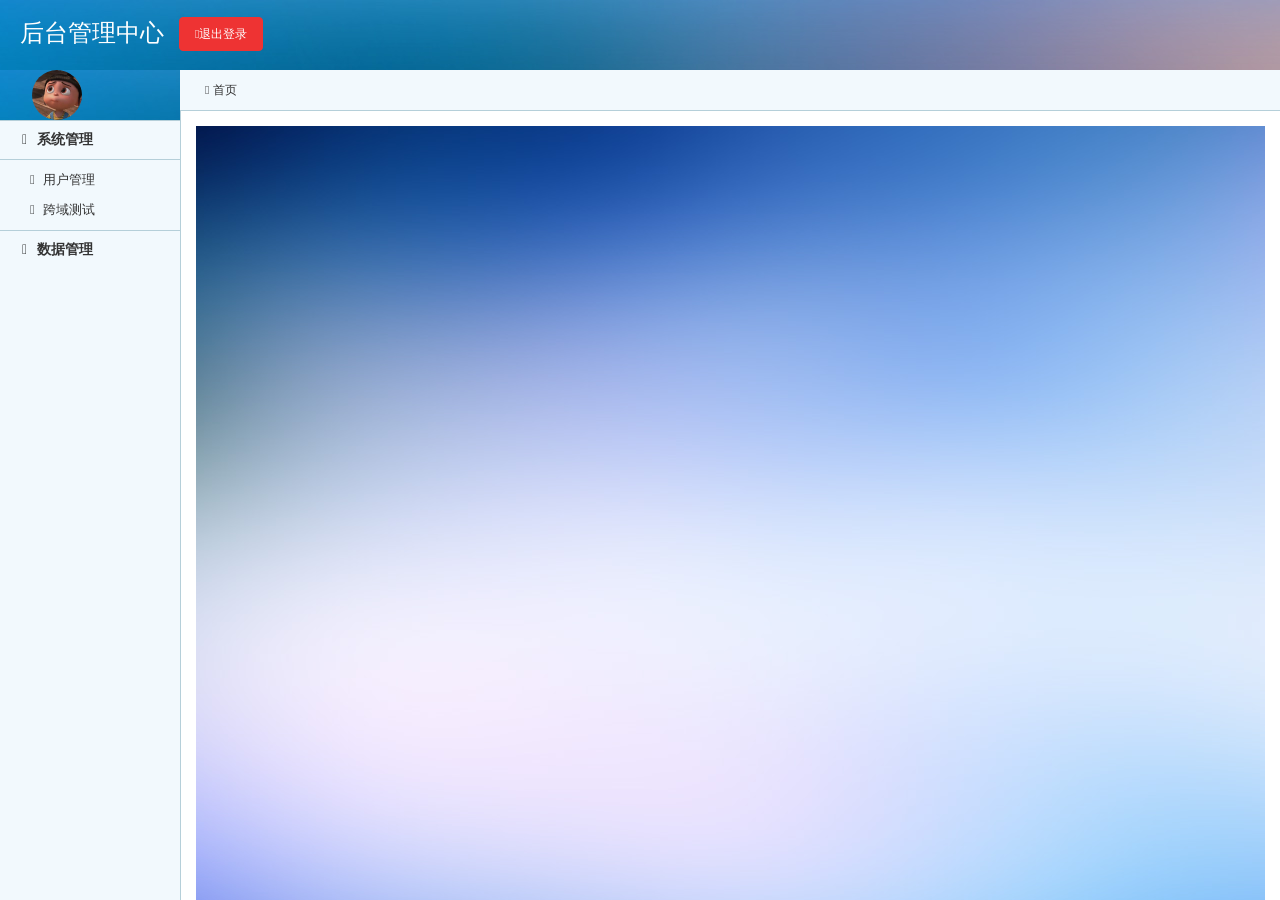
<file: src/main/resources/templates/index.html>
<!DOCTYPE html>
<html xmlns:th="http://www.thymeleaf.org">
<head>
    <meta http-equiv="Content-Type" content="text/html; charset=utf-8"/>
    <meta http-equiv="X-UA-Compatible" content="IE=edge">
    <meta name="viewport" content="width=device-width, initial-scale=1.0, maximum-scale=1.0, user-scalable=no"/>
    <meta name="renderer" content="webkit">
    <title>后台管理中心</title>
    <link rel="stylesheet" href="css/pintuer.css">
    <link rel="stylesheet" href="css/admin.css">
    <script src="js/jquery.js"></script>
</head>
<body style="background-color:#f2f9fd;">
<div class="header bg-main">
    <div class="logo margin-big-left fadein-top">
        <h1>后台管理中心</h1>
    </div>
    <div class="head-l">
        <a class="button button-little bg-red" href="/logout">
            <span class="icon-power-off"></span>退出登录</a></div>
</div>
<div class="leftnav">
    <div class="leftnav-title">
        <div>
            <span></span>
            <img src="images/y.jpg" class="radius-circle rotate-hover" height="50" alt=""/></div>
    </div>
    <div>
        <h2><span class="icon-user"></span>系统管理</h2>
        <ul style="display:block">
            <li><a href="/user/findAll" target="right"><span class="icon-caret-right"></span>用户管理</a></li>
            <li><a href="javascript:void(0)" onclick="toCors()" target="right"><span
                    class="icon-caret-right"></span>跨域测试</a></li>
        </ul>
    </div>
    <div>
        <h2><span class="icon-pencil-square-o"></span>数据管理</h2>
        <ul>
            <li><a href="/product/findAll" target="right"><span class="icon-caret-right"></span>商品管理</a></li>
        </ul>
    </div>

</div>
<script type="text/javascript">

    /*function toCors() {
        $.ajax({
            //  默认情况下，标准的跨域请求是不会发送cookie的
            xhrFields: {
                withCredentials: true
            },
            url: "http://localhost:8090/user/1",   // 根据ID查询用户
            success: function (data) {
                alert("请求成功." + data)
            }
        });
    }*/


    $(function () {
        $(".leftnav h2").click(function () {
            $(this).next().slideToggle(200);
            $(this).toggleClass("on");
        })
        $(".leftnav ul li a").click(function () {
            $("#a_leader_txt").text($(this).text());
            $(".leftnav ul li a").removeClass("on");
            $(this).addClass("on");
        })
    });
</script>
<ul class="bread">
    <li><a href="{:U('Index/info')}" target="right" class="icon-home"> 首页</a></li>
</ul>
<div class="admin">
    <iframe scrolling="auto" rameborder="0" src="images/bg.jpg" name="right" width="100%" height="100%"></iframe>
</div>
<div style="text-align:center;">
</div>
</body>
</html>
</file>
<file: src/main/resources/templates/css/pintuer.css>
html{margin:0;padding:0;border:0;-webkit-text-size-adjust:100%;-ms-text-size-adjust:100%;-webkit-tap-highlight-color:rgba(0, 0, 0, 0);}
body, div, span, object, iframe, h1, h2, h3, h4, h5, h6, p, blockquote, pre, a, abbr, acronym, address, code, del, dfn, em, q, dl, dt, dd, ol, ul, li, fieldset, form, legend, caption, tbody, tfoot, thead, article, aside, dialog, figure, footer, header, hgroup, nav, section{margin:0;padding:0;border:0;font-size:14px;font:inherit;vertical-align:baseline;}
article, aside, details, figcaption, figure, dialog, footer, header, hgroup, menu, nav, section{display:block;}
body{font-size:14px;color:#333;background:#fff;font-family:"Microsoft YaHei","simsun","Helvetica Neue", Arial, Helvetica, sans-serif;}
img{border:0;vertical-align:bottom;}
::-webkit-input-placeholder{color:#999;}
:-moz-placeholder{color:#999;}
::-moz-placeholder{color:#999;}
:-ms-input-placeholder{color:#ccc;}
*{-webkit-box-sizing:border-box;-moz-box-sizing:border-box;box-sizing:border-box;}
*:before,*:after{-webkit-box-sizing:border-box;-moz-box-sizing:border-box;box-sizing:border-box;}
button::-moz-focus-inner,input::-moz-focus-inner{padding:0;border:0;}
textarea{overflow:auto;}
input:focus,textarea:focus,button:focus,select:focus{outline:none;}
input::-ms-clear{display:none;}
article,aside,details,figcaption,figure,footer,header,hgroup,main,nav,section,summary{display:block;}
audio,canvas,progress,video{display:inline-block;vertical-align:baseline;}
audio:not([controls]){display:none;height:0;}
[hidden],template{display:none;}
a{background:transparent;}
a:active,a:hover{outline:0;}
a:focus{outline:thin dotted;outline:5px auto -webkit-focus-ring-color;outline-offset:-2px;}
abbr[title]{border-bottom:1px dotted;}
b,strong{font-weight:bold;}
dfn{font-style:italic;}
mark{color:#000;background:#ff0;}
small{font-size:80%;}
sub,sup{position:relative;font-size:75%;line-height:0;vertical-align:baseline;}
sup{top:-.5em;}
sub{bottom:-.25em;}
svg:not(:root){overflow:hidden;}
figure{margin:1em 40px;}
hr{height:0;-moz-box-sizing:content-box;box-sizing:content-box;}
pre{overflow:auto;}
code,kbd,pre,samp{font-family:monospace, monospace;font-size:1em;}
button,input,optgroup,select,textarea{margin:0;font:inherit;}
button{overflow:visible;}
button,select{text-transform:none;}
button,html input[type="button"],input[type="reset"],input[type="submit"]{-webkit-appearance:button;cursor:pointer;}
button[disabled],html input[disabled]{cursor:default;}
button::-moz-focus-inner,input::-moz-focus-inner{padding:0;border:0;}
input{line-height:normal;}
input[type="checkbox"],input[type="radio"]{box-sizing:border-box;padding:0;}
input[type="number"]::-webkit-inner-spin-button,input[type="number"]::-webkit-outer-spin-button{height:auto;}
input[type="search"]{-webkit-box-sizing:content-box;-moz-box-sizing:content-box;box-sizing:content-box;-webkit-appearance:textfield;}
input[type="search"]::-webkit-search-cancel-button,input[type="search"]::-webkit-search-decoration{-webkit-appearance:none;}
fieldset{padding:.35em .625em .75em;margin:0 2px;border:1px solid #c0c0c0;}
legend{padding:0;border:0;}
optgroup{font-weight:bold;}
table{border-spacing:0;border-collapse:collapse;}
td,th{padding:0;}
.button{border:solid 1px #ddd;background:transparent;border-radius:4px;font-size:14px;padding:6px 15px;margin:0;display:inline-block;line-height:20px;transition:all 1s cubic-bezier(0.175, 0.885, 0.32, 1) 0s;}
.button[disabled]{pointer-events:none;cursor:not-allowed;webkit-box-shadow:none;box-shadow:none;filter:alpha(opacity=50);opacity:.5;}
.button:active{background-image:none;outline:0;transition:all 0.3s cubic-bezier(0.175, 0.885, 0.32, 1) 0s;}
.button:hover{transition:all 0.3s cubic-bezier(0.175, 0.885, 0.32, 1) 0s;}
.button-block{display:block;width:100%;}
.button-large{padding:15px 20px;font-size:24px;line-height:24px;}
.button-big{padding:10px 15px;font-size:18px;line-height:22px;}
.button-small{padding:5px 10px;font-size:12px;font-weight:normal;line-height:18px;}
.button-little{padding:3px 5px;font-size:12px;font-weight:normal;line-height:16px;}
.button.bg-main,.button.bg-sub,.button.bg-dot,.button.bg-black,.button.bg-gray,.button.bg-red,.button.bg-yellow,.button.bg-blue,.button.bg-green{color:#fff;}
.layout{width:100%;}
.container,.container-layout{margin:0 auto;padding:0 10px;}
@media (min-width:760px){.container{width:760px;}}
@media (min-width:1000px){.container{width:1000px;}}
@media (min-width:1200px){.container{width:1200px;}}
.line{margin:0;padding:0;}
.x1,.x2,.x3,.x4,.x5,.x6,.x7,.x8,.x9,.x10,.x11,.x12,.xl1,.xl2,.xl3,.xl4,.xl5,.xl6,.xl7,.xl8,.xl9,.xl10,.xl11,.xl12,.xs1,.xs2,.xs3,.xs4,.xs5,.xs6,.xs7,.xs8,.xs9,.xs10,.xs11,.xs12,.xm1,.xm2,.xm3,.xm4,.xm5,.xm6,.xm7,.xm8,.xm9,.xm10,.xm11,.xm12,.xb1,.xb2,.xb3,.xb4,.xb5,.xb6,.xb7,.xb8,.xb9,.xb10,.xb11,.xb12{position:relative;min-height:1px;}
.line-big{margin-left:-10px;margin-right:-10px;}
.line-big .x1,.line-big .x2,.line-big .x3,.line-big .x4,.line-big .x5,.line-big .x6,.line-big .x7,.line-big .x8,.line-big .x9,.line-big .x10,.line-big .x11,.line-big .x12,
.line-big .xl1,.line-big .xl2,.line-big .xl3,.line-big .xl4,.line-big .xl5,.line-big .xl6,.line-big .xl7,.line-big .xl8,.line-big .xl9,.line-big .xl10,.line-big .xl11,.line-big .xl12,
.line-big .xs1,.line-big .xs2,.line-big .xs3,.line-big .xs4,.line-big .xs5,.line-big .xs6,.line-big .xs7,.line-big .xs8,.line-big .xs9,.line-big .xs10,.line-big .xs11,.line-big .xs12,
.line-big .xm1,.line-big .xm2,.line-big .xm3,.line-big .xm4,.line-big .xm5,.line-big .xm6,.line-big .xm7,.line-big .xm8,.line-big .xm9,.line-big .xm10,.line-big .xm11,.line-big .xm12,
.line-big .xb1,.line-big .xb2,.line-big .xb3,.line-big .xb4,.line-big .xb5,.line-big .xb6,.line-big .xb7,.line-big .xb8,.line-big .xb9,.line-big .xb10,.line-big .xb11,.line-big .xb12{position:relative;min-height:1px;padding-right:10px;padding-left:10px;}
.line-middle{margin-left:-5px;margin-right:-5px;}
.line-middle .x1,.line-middle .x2,.line-middle .x3,.line-middle .x4,.line-middle .x5,.line-middle .x6,.line-middle .x7,.line-middle .x8,.line-middle .x9,.line-middle .x10,.line-middle .x11,.line-middle .x12,
.line-middle .xl1,.line-middle .xl2,.line-middle .xl3,.line-middle .xl4,.line-middle .xl5,.line-middle .xl6,.line-middle .xl7,.line-middle .xl8,.line-middle .xl9,.line-middle .xl10,.line-middle .xl11,.line-middle .xl12,
.line-middle .xs1,.line-middle .xs2,.line-middle .xs3,.line-middle .xs4,.line-middle .xs5,.line-middle .xs6,.line-middle .xs7,.line-middle .xs8,.line-middle .xs9,.line-middle .xs10,.line-middle .xs11,.line-middle .xs12,
.line-middle .xm1,.line-middle .xm2,.line-middle .xm3,.line-middle .xm4,.line-middle .xm5,.line-middle .xm6,.line-middle .xm7,.line-middle .xm8,.line-middle .xm9,.line-middle .xm10,.line-middle .xm11,.line-middle .xm12,
.line-middle .xb1,.line-middle .xb2,.line-middle .xb3,.line-middle .xb4,.line-middle .xb5,.line-middle .xb6,.line-middle .xb7,.line-middle .xb8,.line-middle .xb9,.line-middle .xb10,.line-middle .xb11,.line-middle .xb12{position:relative;min-height:1px;padding-right:5px;padding-left:5px;}
.line-small{margin-left:-2px;margin-right:-2px;}
.line-small .x1,.line-small .x2,.line-small .x3,.line-small .x4,.line-small .x5,.line-small .x6,.line-small .x7,.line-small .x8,.line-small .x9,.line-small .x10,.line-small .x11,.line-small .x12,
.line-small .xl1,.line-small .xl2,.line-small .xl3,.line-small .xl4,.line-small .xl5,.line-small .xl6,.line-small .xl7,.line-small .xl8,.line-small .xl9,.line-small .xl10,.line-small .xl11,.line-small .xl12,
.line-small .xs1,.line-small .xs2,.line-small .xs3,.line-small .xs4,.line-small .xs5,.line-small .xs6,.line-small .xs7,.line-small .xs8,.line-small .xs9,.line-small .xs10,.line-small .xs11,.line-small .xs12,
.line-small .xm1,.line-small .xm2,.line-small .xm3,.line-small .xm4,.line-small .xm5,.line-small .xm6,.line-small .xm7,.line-small .xm8,.line-small .xm9,.line-small .xm10,.line-small .xm11,.line-small .xm12,
.line-small .xb1,.line-small .xb2,.line-small .xb3,.line-small .xb4,.line-small .xb5,.line-small .xb6,.line-small .xb7,.line-small .xb8,.line-small .xb9,.line-small .xb10,.line-small .xb11,.line-small .xb12{position:relative;min-height:1px;padding-right:2px;padding-left:2px;}
.x1,.x2,.x3,.x4,.x5,.x6,.x7,.x8,.x9,.x10,.x11,.x12{float:left;}
.x1{width:8.33333333%;}.x2{width:16.66666667%;}.x3{width:25%;}.x4{width:33.33333333%;}.x5{width:41.66666667%;}.x6{width:50%;}.x7{width:58.33333333%;}.x8{width:66.66666667%;}.x9{width:75%;}.x10{width:83.33333333%;}.x11{width:91.66666667%;}.x12{width:100%;}
.x0-left{left:0;}.x1-left{left:8.33333333%;}.x2-left{left:16.66666667%;}.x3-left{left:25%;}.x4-left{left:33.33333333%;}.x5-left{left:41.66666667%;}.x6-left{left:50%;}.x7-left{left:58.33333333%;}.x8-left{left:66.66666667%;}.x9-left{left:75%;}.x10-left{left:83.33333333%;}.x11-left{left:91.66666667%;}.x12-left{left:100%;}
.x0-right{right:0;}.x1-right{right:8.33333333%;}.x2-right{right:16.66666667%;}.x3-right{right:25%;}.x4-right{right:33.33333333%;}.x5-right{right:41.66666667%;}.x6-right{right:50%;}.x7-right{right:58.33333333%;}.x8-right{right:66.66666667%;}.x9-right{right:75%;}.x10-right{right:83.33333333%;}.x11-right{right:91.66666667%;}.x12-right{right:100%;}
.x0-move{margin-left:0;}.x1-move{margin-left:8.33333333%;}.x2-move{margin-left:16.66666667%;}.x3-move{margin-left:25%;}.x4-move{margin-left:33.33333333%;}.x5-move{margin-left:41.66666667%;}.x6-move{margin-left:50%;}.x7-move{margin-left:58.33333333%;}.x8-move{margin-left:66.66666667%;}.x9-move{margin-left:75%;}.x10-move{margin-left:83.33333333%;}.x11-move{margin-left:91.66666667%;}.x12-move{margin-left:100%;}
@media (min-width:300px){
.xl1,.xl2,.xl3,.xl4,.xl5,.xl6,.xl7,.xl8,.xl9,.xl10,.xl11,.xl12{float:left;}
.xl1{width:8.33333333%;}.xl2{width:16.66666667%;}.xl3{width:25%;}.xl4{width:33.33333333%;}.xl5{width:41.66666667%;}.xl6{width:50%;}.xl7{width:58.33333333%;}.xl8{width:66.66666667%;}.xl9{width:75%;}.xl10{width:83.33333333%;}.xl11{width:91.66666667%;}.xl12{width:100%;}
.xl0-left{left:0;}.xl1-left{left:8.33333333%;}.xl2-left{left:16.66666667%;}.xl3-left{left:25%;}.xl4-left{left:33.33333333%;}.xl5-left{left:41.66666667%;}.xl6-left{left:50%;}.xl7-left{left:58.33333333%;}.xl8-left{left:66.66666667%;}.xl9-left{left:75%;}.xl10-left{left:83.33333333%;}.xl11-left{left:91.66666667%;}.xl12-left{left:100%;}
.xl0-right{right:0;}.xl1-right{right:8.33333333%;}.xl2-right{right:16.66666667%;}.xl3-right{right:25%;}.xl4-right{right:33.33333333%;}.xl5-right{right:41.66666667%;}.xl6-right{right:50%;}.xl7-right{right:58.33333333%;}.xl8-right{right:66.66666667%;}.xl9-right{right:75%;}.xl10-right{right:83.33333333%;}.xl11-right{right:91.66666667%;}.xl12-right{right:100%;}
.xl0-move{margin-left:0;}.xl1-move{margin-left:8.33333333%;}.xl2-move{margin-left:16.66666667%;}.xl3-move{margin-left:25%;}.xl4-move{margin-left:33.33333333%;}.xl5-move{margin-left:41.66666667%;}.xl6-move{margin-left:50%;}.xl7-move{margin-left:58.33333333%;}.xl8-move{margin-left:66.66666667%;}.xl9-move{margin-left:75%;}.xl10-move{margin-left:83.33333333%;}.xl11-move{margin-left:91.66666667%;}.xl12-move{margin-left:100%;}
}
@media (min-width:760px){
.xs1,.xs2,.xs3,.xs4,.xs5,.xs6,.xs7,.xs8,.xs9,.xs10,.xs11,.xs12{float:left;}
.xs1{width:8.33333333%;}.xs2{width:16.66666667%;}.xs3{width:25%;}.xs4{width:33.33333333%;}.xs5{width:41.66666667%;}.xs6{width:50%;}.xs7{width:58.33333333%;}.xs8{width:66.66666667%;}.xs9{width:75%;}.xs10{width:83.33333333%;}.xs11{width:91.66666667%;}.xs12{width:100%;}
.xs0-left{left:0;}.xs1-left{left:8.33333333%;}.xs2-left{left:16.66666667%;}.xs3-left{left:25%;}.xs4-left{left:33.33333333%;}.xs5-left{left:41.66666667%;}.xs6-left{left:50%;}.xs7-left{left:58.33333333%;}.xs8-left{left:66.66666667%;}.xs9-left{left:75%;}.xs10-left{left:83.33333333%;}.xs11-left{left:91.66666667%;}.xs12-left{left:100%;}
.xs0-right{right:0;}.xs1-right{right:8.33333333%;}.xs2-right{right:16.66666667%;}.xs3-right{right:25%;}.xs4-right{right:33.33333333%;}.xs5-right{right:41.66666667%;}.xs6-right{right:50%;}.xs7-right{right:58.33333333%;}.xs8-right{right:66.66666667%;}.xs9-right{right:75%;}.xs10-right{right:83.33333333%;}.xs11-right{right:91.66666667%;}.xs12-right{right:100%;}
.xs0-move{margin-left:0;}.xs1-move{margin-left:8.33333333%;}.xs2-move{margin-left:16.66666667%;}.xs3-move{margin-left:25%;}.xs4-move{margin-left:33.33333333%;}.xs5-move{margin-left:41.66666667%;}.xs6-move{margin-left:50%;}.xs7-move{margin-left:58.33333333%;}.xs8-move{margin-left:66.66666667%;}.xs9-move{margin-left:75%;}.xs10-move{margin-left:83.33333333%;}.xs11-move{margin-left:91.66666667%;}.xs12-move{margin-left:100%;}
}
@media (min-width:1000px){
.xm1,.xm2,.xm3,.xm4,.xm5,.xm6,.xm7,.xm8,.xm9,.xm10,.xm11,.xm12{float:left;}
.xm1{width:8.33333333%;}.xm2{width:16.66666667%;}.xm3{width:25%;}.xm4{width:33.33333333%;}.xm5{width:41.66666667%;}.xm6{width:50%;}.xm7{width:58.33333333%;}.xm8{width:66.66666667%;}.xm9{width:75%;}.xm10{width:83.33333333%;}.xm11{width:91.66666667%;}.xm12{width:100%;}
.xm0-left{left:0;}.xm1-left{left:8.33333333%;}.xm2-left{left:16.66666667%;}.xm3-left{left:25%;}.xm4-left{left:33.33333333%;}.xm5-left{left:41.66666667%;}.xm6-left{left:50%;}.xm7-left{left:58.33333333%;}.xm8-left{left:66.66666667%;}.xm9-left{left:75%;}.xm10-left{left:83.33333333%;}.xm11-left{left:91.66666667%;}.xm12-left{left:100%;}
.xm0-right{right:0;}.xm1-right{right:8.33333333%;}.xm2-right{right:16.66666667%;}.xm3-right{right:25%;}.xm4-right{right:33.33333333%;}.xm5-right{right:41.66666667%;}.xm6-right{right:50%;}.xm7-right{right:58.33333333%;}.xm8-right{right:66.66666667%;}.xm9-right{right:75%;}.xm10-right{right:83.33333333%;}.xm11-right{right:91.66666667%;}.xm12-right{right:100%;}
.xm0-move{margin-left:0;}.xm1-move{margin-left:8.33333333%;}.xm2-move{margin-left:16.66666667%;}.xm3-move{margin-left:25%;}.xm4-move{margin-left:33.33333333%;}.xm5-move{margin-left:41.66666667%;}.xm6-move{margin-left:50%;}.xm7-move{margin-left:58.33333333%;}.xm8-move{margin-left:66.66666667%;}.xm9-move{margin-left:75%;}.xm10-move{margin-left:83.33333333%;}.xm11-move{margin-left:91.66666667%;}.xm12-move{margin-left:100%;}
}
@media (min-width:1200px){
.xb1,.xb2,.xb3,.xb4,.xb5,.xb6,.xb7,.xb8,.xb9,.xb10,.xb11,.xb12{float:left;}
.xb1{width:8.33333333%;}.xb2{width:16.66666667%;}.xb3{width:25%;}.xb4{width:33.33333333%;}.xb5{width:41.66666667%;}.xb6{width:50%;}.xb7{width:58.33333333%;}.xb8{width:66.66666667%;}.xb9{width:75%;}.xb10{width:83.33333333%;}.xb11{width:91.66666667%;}.xb12{width:100%;}
.xb0-left{left:0;}.xb1-left{left:8.33333333%;}.xb2-left{left:16.66666667%;}.xb3-left{left:25%;}.xb4-left{left:33.33333333%;}.xb5-left{left:41.66666667%;}.xb6-left{left:50%;}.xb7-left{left:58.33333333%;}.xb8-left{left:66.66666667%;}.xb9-left{left:75%;}.xb10-left{left:83.33333333%;}.xb11-left{left:91.66666667%;}.xb12-left{left:100%;}
.xb0-right{right:0;}.xb1-right{right:8.33333333%;}.xb2-right{right:16.66666667%;}.xb3-right{right:25%;}.xb4-right{right:33.33333333%;}.xb5-right{right:41.66666667%;}.xb6-right{right:50%;}.xb7-right{right:58.33333333%;}.xb8-right{right:66.66666667%;}.xb9-right{right:75%;}.xb10-right{right:83.33333333%;}.xb11-right{right:91.66666667%;}.xb12-right{right:100%;}
.xb0-move{margin-left:0;}.xb1-move{margin-left:8.33333333%;}.xb2-move{margin-left:16.66666667%;}.xb3-move{margin-left:25%;}.xb4-move{margin-left:33.33333333%;}.xb5-move{margin-left:41.66666667%;}.xb6-move{margin-left:50%;}.xb7-move{margin-left:58.33333333%;}.xb8-move{margin-left:66.66666667%;}.xb9-move{margin-left:75%;}.xb10-move{margin-left:83.33333333%;}.xb11-move{margin-left:91.66666667%;}.xb12-move{margin-left:100%;}
}
@media (max-width:760px){
.show-l{display:block !important;}
.hidden-l{display:none !important;}
}
@media (min-width:761px) and (max-width:1000px){
.show-s{display:block !important;}
.hidden-s{display:none !important;}
}
@media (min-width:1001px) and (max-width:1200px){
.show-m{display:block !important;}
.hidden-m{display:none !important;}
}
@media (min-width:1201px){
.show-b{display:block !important;}
.hidden-b{display:none !important;}
}

@font-face{
font-family:'FontAwesome';
src:url('http://libs.baidu.com/fontawesome/4.1.0/fonts/fontawesome-webfont.eot?v=4.1.0');
src:url('http://libs.baidu.com/fontawesome/4.1.0/fonts/fontawesome-webfont.eot?#iefix&v=4.1.0') format('embedded-opentype'), url('http://libs.baidu.com/fontawesome/4.1.0/fonts/fontawesome-webfont.woff?v=4.1.0') format('woff'), url('http://libs.baidu.com/fontawesome/4.1.0/fonts/fontawesome-webfont.ttf?v=4.1.0') format('truetype'), url('http://libs.baidu.com/fontawesome/4.1.0/fonts/fontawesome-webfont.svg?v=4.1.0#fontawesomeregular') format('svg');
font-weight:normal;font-style:normal;
}


[class*='icon-']:before{display:inline-block;font-family:"FontAwesome";font-weight:normal;font-style:normal;vertical-align:baseline;line-height:1;-webkit-font-smoothing:antialiased;-moz-osx-font-smoothing:grayscale;}
.icon-glass:before{content:"\f000";}.icon-music:before{content:"\f001";}.icon-search:before{content:"\f002";}.icon-envelope-o:before{content:"\f003";}.icon-heart:before{content:"\f004";}.icon-star:before{content:"\f005";}.icon-star-o:before{content:"\f006";}.icon-user:before{content:"\f007";}.icon-film:before{content:"\f008";}.icon-th-large:before{content:"\f009";}.icon-th:before{content:"\f00a";}.icon-th-list:before{content:"\f00b";}.icon-check:before{content:"\f00c";}.icon-times:before{content:"\f00d";}.icon-search-plus:before{content:"\f00e";}
.icon-search-minus:before{content:"\f010";}.icon-power-off:before{content:"\f011";}.icon-signal:before{content:"\f012";}.icon-gear:before,.icon-cog:before{content:"\f013";}.icon-trash-o:before{content:"\f014";}.icon-home:before{content:"\f015";}.icon-file-o:before{content:"\f016";}.icon-clock-o:before{content:"\f017";}.icon-road:before{content:"\f018";}.icon-download:before{content:"\f019";}.icon-arrow-circle-o-down:before{content:"\f01a";}.icon-arrow-circle-o-up:before{content:"\f01b";}.icon-inbox:before{content:"\f01c";}.icon-play-circle-o:before{content:"\f01d";}.icon-rotate-right:before,.icon-repeat:before{content:"\f01e";}
.icon-refresh:before{content:"\f021";}.icon-list-alt:before{content:"\f022";}.icon-lock:before{content:"\f023";}.icon-flag:before{content:"\f024";}.icon-headphones:before{content:"\f025";}.icon-volume-off:before{content:"\f026";}.icon-volume-down:before{content:"\f027";}.icon-volume-up:before{content:"\f028";}.icon-qrcode:before{content:"\f029";}.icon-barcode:before{content:"\f02a";}.icon-tag:before{content:"\f02b";}.icon-tags:before{content:"\f02c";}.icon-book:before{content:"\f02d";}.icon-bookmark:before{content:"\f02e";}.icon-print:before{content:"\f02f";}
.icon-camera:before{content:"\f030";}.icon-font:before{content:"\f031";}.icon-bold:before{content:"\f032";}.icon-italic:before{content:"\f033";}.icon-text-height:before{content:"\f034";}.icon-text-width:before{content:"\f035";}.icon-align-left:before{content:"\f036";}.icon-align-center:before{content:"\f037";}.icon-align-right:before{content:"\f038";}.icon-align-justify:before{content:"\f039";}.icon-list:before{content:"\f03a";}.icon-dedent:before,.icon-outdent:before{content:"\f03b";}.icon-indent:before{content:"\f03c";}.icon-video-camera:before{content:"\f03d";}.icon-photo:before,.icon-image:before,.icon-picture-o:before{content:"\f03e";}
.icon-pencil:before{content:"\f040";}.icon-map-marker:before{content:"\f041";}.icon-adjust:before{content:"\f042";}.icon-tint:before{content:"\f043";}.icon-edit:before,.icon-pencil-square-o:before{content:"\f044";}.icon-share-square-o:before{content:"\f045";}.icon-check-square-o:before{content:"\f046";}.icon-arrows:before{content:"\f047";}.icon-step-backward:before{content:"\f048";}.icon-fast-backward:before{content:"\f049";}.icon-backward:before{content:"\f04a";}.icon-play:before{content:"\f04b";}.icon-pause:before{content:"\f04c";}.icon-stop:before{content:"\f04d";}.icon-forward:before{content:"\f04e";}
.icon-fast-forward:before{content:"\f050";}.icon-step-forward:before{content:"\f051";}.icon-eject:before{content:"\f052";}.icon-chevron-left:before{content:"\f053";}.icon-chevron-right:before{content:"\f054";}.icon-plus-circle:before{content:"\f055";}.icon-minus-circle:before{content:"\f056";}.icon-times-circle:before{content:"\f057";}.icon-check-circle:before{content:"\f058";}.icon-question-circle:before{content:"\f059";}.icon-info-circle:before{content:"\f05a";}.icon-crosshairs:before{content:"\f05b";}.icon-times-circle-o:before{content:"\f05c";}.icon-check-circle-o:before{content:"\f05d";}.icon-ban:before{content:"\f05e";}
.icon-arrow-left:before{content:"\f060";}.icon-arrow-right:before{content:"\f061";}.icon-arrow-up:before{content:"\f062";}.icon-arrow-down:before{content:"\f063";}.icon-mail-forward:before,.icon-share:before{content:"\f064";}.icon-expand:before{content:"\f065";}.icon-compress:before{content:"\f066";}.icon-plus:before{content:"\f067";}.icon-minus:before{content:"\f068";}.icon-asterisk:before{content:"\f069";}.icon-exclamation-circle:before{content:"\f06a";}.icon-gift:before{content:"\f06b";}.icon-leaf:before{content:"\f06c";}.icon-fire:before{content:"\f06d";}.icon-eye:before{content:"\f06e";}
.icon-eye-slash:before{content:"\f070";}.icon-warning:before,.icon-exclamation-triangle:before{content:"\f071";}.icon-plane:before{content:"\f072";}.icon-calendar:before{content:"\f073";}.icon-random:before{content:"\f074";}.icon-comment:before{content:"\f075";}.icon-magnet:before{content:"\f076";}.icon-chevron-up:before{content:"\f077";}.icon-chevron-down:before{content:"\f078";}.icon-retweet:before{content:"\f079";}.icon-shopping-cart:before{content:"\f07a";}.icon-folder:before{content:"\f07b";}.icon-folder-open:before{content:"\f07c";}.icon-arrows-v:before{content:"\f07d";}.icon-arrows-h:before{content:"\f07e";}
.icon-bar-chart-o:before{content:"\f080";}.icon-twitter-square:before{content:"\f081";}.icon-facebook-square:before{content:"\f082";}.icon-camera-retro:before{content:"\f083";}.icon-key:before{content:"\f084";}.icon-gears:before,.icon-cogs:before{content:"\f085";}.icon-comments:before{content:"\f086";}.icon-thumbs-o-up:before{content:"\f087";}.icon-thumbs-o-down:before{content:"\f088";}.icon-star-half:before{content:"\f089";}.icon-heart-o:before{content:"\f08a";}.icon-sign-out:before{content:"\f08b";}.icon-linkedin-square:before{content:"\f08c";}.icon-thumb-tack:before{content:"\f08d";}.icon-external-link:before{content:"\f08e";}
.icon-sign-in:before{content:"\f090";}.icon-trophy:before{content:"\f091";}.icon-github-square:before{content:"\f092";}.icon-upload:before{content:"\f093";}.icon-lemon-o:before{content:"\f094";}.icon-phone:before{content:"\f095";}.icon-square-o:before{content:"\f096";}.icon-bookmark-o:before{content:"\f097";}.icon-phone-square:before{content:"\f098";}.icon-twitter:before{content:"\f099";}.icon-facebook:before{content:"\f09a";}.icon-github:before{content:"\f09b";}.icon-unlock:before{content:"\f09c";}.icon-credit-card:before{content:"\f09d";}.icon-rss:before{content:"\f09e";}
.icon-hdd-o:before{content:"\f0a0";}.icon-bullhorn:before{content:"\f0a1";}.icon-bell:before{content:"\f0f3";}.icon-certificate:before{content:"\f0a3";}.icon-hand-o-right:before{content:"\f0a4";}.icon-hand-o-left:before{content:"\f0a5";}.icon-hand-o-up:before{content:"\f0a6";}.icon-hand-o-down:before{content:"\f0a7";}.icon-arrow-circle-left:before{content:"\f0a8";}.icon-arrow-circle-right:before{content:"\f0a9";}.icon-arrow-circle-up:before{content:"\f0aa";}.icon-arrow-circle-down:before{content:"\f0ab";}.icon-globe:before{content:"\f0ac";}.icon-wrench:before{content:"\f0ad";}.icon-tasks:before{content:"\f0ae";}
.icon-filter:before{content:"\f0b0";}.icon-briefcase:before{content:"\f0b1";}.icon-arrows-alt:before{content:"\f0b2";}.icon-group:before,.icon-users:before{content:"\f0c0";}.icon-chain:before,.icon-link:before{content:"\f0c1";}.icon-cloud:before{content:"\f0c2";}.icon-flask:before{content:"\f0c3";}.icon-cut:before,.icon-scissors:before{content:"\f0c4";}.icon-copy:before,.icon-files-o:before{content:"\f0c5";}.icon-paperclip:before{content:"\f0c6";}.icon-save:before,.icon-floppy-o:before{content:"\f0c7";}.icon-square:before{content:"\f0c8";}.icon-navicon:before,.icon-reorder:before,.icon-bars:before{content:"\f0c9";}.icon-list-ul:before{content:"\f0ca";}.icon-list-ol:before{content:"\f0cb";}.icon-strikethrough:before{content:"\f0cc";}.icon-underline:before{content:"\f0cd";}.icon-table:before{content:"\f0ce";}
.icon-magic:before{content:"\f0d0";}.icon-truck:before{content:"\f0d1";}.icon-pinterest:before{content:"\f0d2";}.icon-pinterest-square:before{content:"\f0d3";}.icon-google-plus-square:before{content:"\f0d4";}.icon-google-plus:before{content:"\f0d5";}.icon-money:before{content:"\f0d6";}.icon-caret-down:before{content:"\f0d7";}.icon-caret-up:before{content:"\f0d8";}.icon-caret-left:before{content:"\f0d9";}.icon-caret-right:before{content:"\f0da";}.icon-columns:before{content:"\f0db";}.icon-unsorted:before,.icon-sort:before{content:"\f0dc";}.icon-sort-down:before,.icon-sort-desc:before{content:"\f0dd";}.icon-sort-up:before,.icon-sort-asc:before{content:"\f0de";}
.icon-envelope:before{content:"\f0e0";}.icon-linkedin:before{content:"\f0e1";}.icon-rotate-left:before,.icon-undo:before{content:"\f0e2";}.icon-legal:before,.icon-gavel:before{content:"\f0e3";}.icon-dashboard:before,.icon-tachometer:before{content:"\f0e4";}.icon-comment-o:before{content:"\f0e5";}.icon-comments-o:before{content:"\f0e6";}.icon-flash:before,.icon-bolt:before{content:"\f0e7";}.icon-sitemap:before{content:"\f0e8";}.icon-umbrella:before{content:"\f0e9";}.icon-paste:before,.icon-clipboard:before{content:"\f0ea";}.icon-lightbulb-o:before{content:"\f0eb";}.icon-exchange:before{content:"\f0ec";}.icon-cloud-download:before{content:"\f0ed";}.icon-cloud-upload:before{content:"\f0ee";}
.icon-user-md:before{content:"\f0f0";}.icon-stethoscope:before{content:"\f0f1";}.icon-suitcase:before{content:"\f0f2";}.icon-bell-o:before{content:"\f0a2";}.icon-coffee:before{content:"\f0f4";}.icon-cutlery:before{content:"\f0f5";}.icon-file-text-o:before{content:"\f0f6";}.icon-building-o:before{content:"\f0f7";}.icon-hospital-o:before{content:"\f0f8";}.icon-ambulance:before{content:"\f0f9";}.icon-medkit:before{content:"\f0fa";}.icon-fighter-jet:before{content:"\f0fb";}.icon-beer:before{content:"\f0fc";}.icon-h-square:before{content:"\f0fd";}.icon-plus-square:before{content:"\f0fe";}
.icon-angle-double-left:before{content:"\f100";}.icon-angle-double-right:before{content:"\f101";}.icon-angle-double-up:before{content:"\f102";}.icon-angle-double-down:before{content:"\f103";}.icon-angle-left:before{content:"\f104";}.icon-angle-right:before{content:"\f105";}.icon-angle-up:before{content:"\f106";}.icon-angle-down:before{content:"\f107";}.icon-desktop:before{content:"\f108";}.icon-laptop:before{content:"\f109";}.icon-tablet:before{content:"\f10a";}.icon-mobile-phone:before,.icon-mobile:before{content:"\f10b";}.icon-circle-o:before{content:"\f10c";}.icon-quote-left:before{content:"\f10d";}.icon-quote-right:before{content:"\f10e";}
.icon-spinner:before{content:"\f110";}.icon-circle:before{content:"\f111";}.icon-mail-reply:before,.icon-reply:before{content:"\f112";}.icon-github-alt:before{content:"\f113";}.icon-folder-o:before{content:"\f114";}.icon-folder-open-o:before{content:"\f115";}.icon-smile-o:before{content:"\f118";}.icon-frown-o:before{content:"\f119";}.icon-meh-o:before{content:"\f11a";}.icon-gamepad:before{content:"\f11b";}.icon-keyboard-o:before{content:"\f11c";}.icon-flag-o:before{content:"\f11d";}.icon-flag-checkered:before{content:"\f11e";}
.icon-terminal:before{content:"\f120";}.icon-code:before{content:"\f121";}.icon-mail-reply-all:before,.icon-reply-all:before{content:"\f122";}.icon-star-half-empty:before,.icon-star-half-full:before,.icon-star-half-o:before{content:"\f123";}.icon-location-arrow:before{content:"\f124";}.icon-crop:before{content:"\f125";}.icon-code-fork:before{content:"\f126";}.icon-unlink:before,.icon-chain-broken:before{content:"\f127";}.icon-question:before{content:"\f128";}.icon-info:before{content:"\f129";}.icon-exclamation:before{content:"\f12a";}.icon-superscript:before{content:"\f12b";}.icon-subscript:before{content:"\f12c";}.icon-eraser:before{content:"\f12d";}.icon-puzzle-piece:before{content:"\f12e";}
.icon-microphone:before{content:"\f130";}.icon-microphone-slash:before{content:"\f131";}.icon-shield:before{content:"\f132";}.icon-calendar-o:before{content:"\f133";}.icon-fire-extinguisher:before{content:"\f134";}.icon-rocket:before{content:"\f135";}.icon-maxcdn:before{content:"\f136";}.icon-chevron-circle-left:before{content:"\f137";}.icon-chevron-circle-right:before{content:"\f138";}.icon-chevron-circle-up:before{content:"\f139";}.icon-chevron-circle-down:before{content:"\f13a";}.icon-html5:before{content:"\f13b";}.icon-css3:before{content:"\f13c";}.icon-anchor:before{content:"\f13d";}.icon-unlock-alt:before{content:"\f13e";}
.icon-bullseye:before{content:"\f140";}.icon-ellipsis-h:before{content:"\f141";}.icon-ellipsis-v:before{content:"\f142";}.icon-rss-square:before{content:"\f143";}.icon-play-circle:before{content:"\f144";}.icon-ticket:before{content:"\f145";}.icon-minus-square:before{content:"\f146";}.icon-minus-square-o:before{content:"\f147";}.icon-level-up:before{content:"\f148";}.icon-level-down:before{content:"\f149";}.icon-check-square:before{content:"\f14a";}.icon-pencil-square:before{content:"\f14b";}.icon-external-link-square:before{content:"\f14c";}.icon-share-square:before{content:"\f14d";}.icon-compass:before{content:"\f14e";}
.icon-toggle-down:before,.icon-caret-square-o-down:before{content:"\f150";}.icon-toggle-up:before,.icon-caret-square-o-up:before{content:"\f151";}.icon-toggle-right:before,.icon-caret-square-o-right:before{content:"\f152";}.icon-euro:before,.icon-eur:before{content:"\f153";}.icon-gbp:before{content:"\f154";}.icon-dollar:before,.icon-usd:before{content:"\f155";}.icon-rupee:before,.icon-inr:before{content:"\f156";}.icon-cny:before,.icon-rmb:before,.icon-yen:before,.icon-jpy:before{content:"\f157";}.icon-ruble:before,.icon-rouble:before,.icon-rub:before{content:"\f158";}.icon-won:before,.icon-krw:before{content:"\f159";}.icon-bitcoin:before,.icon-btc:before{content:"\f15a";}.icon-file:before{content:"\f15b";}.icon-file-text:before{content:"\f15c";}.icon-sort-alpha-asc:before{content:"\f15d";}.icon-sort-alpha-desc:before{content:"\f15e";}
.icon-sort-amount-asc:before{content:"\f160";}.icon-sort-amount-desc:before{content:"\f161";}.icon-sort-numeric-asc:before{content:"\f162";}.icon-sort-numeric-desc:before{content:"\f163";}.icon-thumbs-up:before{content:"\f164";}.icon-thumbs-down:before{content:"\f165";}.icon-youtube-square:before{content:"\f166";}.icon-youtube:before{content:"\f167";}.icon-xing:before{content:"\f168";}.icon-xing-square:before{content:"\f169";}.icon-youtube-play:before{content:"\f16a";}.icon-dropbox:before{content:"\f16b";}.icon-stack-overflow:before{content:"\f16c";}.icon-instagram:before{content:"\f16d";}.icon-flickr:before{content:"\f16e";}
.icon-adn:before{content:"\f170";}.icon-bitbucket:before{content:"\f171";}.icon-bitbucket-square:before{content:"\f172";}.icon-tumblr:before{content:"\f173";}.icon-tumblr-square:before{content:"\f174";}.icon-long-arrow-down:before{content:"\f175";}.icon-long-arrow-up:before{content:"\f176";}.icon-long-arrow-left:before{content:"\f177";}.icon-long-arrow-right:before{content:"\f178";}.icon-apple:before{content:"\f179";}.icon-windows:before{content:"\f17a";}.icon-android:before{content:"\f17b";}.icon-linux:before{content:"\f17c";}.icon-dribbble:before{content:"\f17d";}.icon-skype:before{content:"\f17e";}
.icon-foursquare:before{content:"\f180";}.icon-trello:before{content:"\f181";}.icon-female:before{content:"\f182";}.icon-male:before{content:"\f183";}.icon-gittip:before{content:"\f184";}.icon-sun-o:before{content:"\f185";}.icon-moon-o:before{content:"\f186";}.icon-archive:before{content:"\f187";}.icon-bug:before{content:"\f188";}.icon-vk:before{content:"\f189";}.icon-weibo:before{content:"\f18a";}.icon-renren:before{content:"\f18b";}.icon-pagelines:before{content:"\f18c";}.icon-stack-exchange:before{content:"\f18d";}.icon-arrow-circle-o-right:before{content:"\f18e";}
.icon-arrow-circle-o-left:before{content:"\f190";}.icon-toggle-left:before,.icon-caret-square-o-left:before{content:"\f191";}.icon-dot-circle-o:before{content:"\f192";}.icon-wheelchair:before{content:"\f193";}.icon-vimeo-square:before{content:"\f194";}.icon-turkish-lira:before,.icon-try:before{content:"\f195";}.icon-plus-square-o:before{content:"\f196";}.icon-space-shuttle:before{content:"\f197";}.icon-slack:before{content:"\f198";}.icon-envelope-square:before{content:"\f199";}.icon-wordpress:before{content:"\f19a";}.icon-openid:before{content:"\f19b";}.icon-institution:before,.icon-bank:before,.icon-university:before{content:"\f19c";}.icon-mortar-board:before,.icon-graduation-cap:before{content:"\f19d";}.icon-yahoo:before{content:"\f19e";}
.icon-google:before{content:"\f1a0";}.icon-reddit:before{content:"\f1a1";}.icon-reddit-square:before{content:"\f1a2";}.icon-stumbleupon-circle:before{content:"\f1a3";}.icon-stumbleupon:before{content:"\f1a4";}.icon-delicious:before{content:"\f1a5";}.icon-digg:before{content:"\f1a6";}.icon-pied-piper-square:before,.icon-pied-piper:before{content:"\f1a7";}.icon-pied-piper-alt:before{content:"\f1a8";}.icon-drupal:before{content:"\f1a9";}.icon-joomla:before{content:"\f1aa";}.icon-language:before{content:"\f1ab";}.icon-fax:before{content:"\f1ac";}.icon-building:before{content:"\f1ad";}.icon-child:before{content:"\f1ae";}
.icon-paw:before{content:"\f1b0";}.icon-spoon:before{content:"\f1b1";}.icon-cube:before{content:"\f1b2";}.icon-cubes:before{content:"\f1b3";}.icon-behance:before{content:"\f1b4";}.icon-behance-square:before{content:"\f1b5";}.icon-steam:before{content:"\f1b6";}.icon-steam-square:before{content:"\f1b7";}.icon-recycle:before{content:"\f1b8";}.icon-automobile:before,.icon-car:before{content:"\f1b9";}.icon-cab:before,.icon-taxi:before{content:"\f1ba";}.icon-tree:before{content:"\f1bb";}.icon-spotify:before{content:"\f1bc";}.icon-deviantart:before{content:"\f1bd";}.icon-soundcloud:before{content:"\f1be";}
.icon-database:before{content:"\f1c0";}.icon-file-pdf-o:before{content:"\f1c1";}.icon-file-word-o:before{content:"\f1c2";}.icon-file-excel-o:before{content:"\f1c3";}.icon-file-powerpoint-o:before{content:"\f1c4";}.icon-file-photo-o:before,.icon-file-picture-o:before,.icon-file-image-o:before{content:"\f1c5";}.icon-file-zip-o:before,.icon-file-archive-o:before{content:"\f1c6";}.icon-file-sound-o:before,.icon-file-audio-o:before{content:"\f1c7";}.icon-file-movie-o:before,.icon-file-video-o:before{content:"\f1c8";}.icon-file-code-o:before{content:"\f1c9";}.icon-vine:before{content:"\f1ca";}.icon-codepen:before{content:"\f1cb";}.icon-jsfiddle:before{content:"\f1cc";}.icon-life-bouy:before,.icon-life-saver:before,.icon-support:before,.icon-life-ring:before{content:"\f1cd";}.icon-circle-o-notch:before{content:"\f1ce";}
.icon-ra:before,.icon-rebel:before{content:"\f1d0";}.icon-ge:before,.icon-empire:before{content:"\f1d1";}.icon-git-square:before{content:"\f1d2";}.icon-git:before{content:"\f1d3";}.icon-hacker-news:before{content:"\f1d4";}.icon-tencent-weibo:before{content:"\f1d5";}.icon-qq:before{content:"\f1d6";}.icon-wechat:before,.icon-weixin:before{content:"\f1d7";}.icon-send:before,.icon-paper-plane:before{content:"\f1d8";}.icon-send-o:before,.icon-paper-plane-o:before{content:"\f1d9";}.icon-history:before{content:"\f1da";}.icon-circle-thin:before{content:"\f1db";}.icon-header:before{content:"\f1dc";}.icon-paragraph:before{content:"\f1dd";}.icon-sliders:before{content:"\f1de";}.icon-share-alt:before{content:"\f1e0";}.icon-share-alt-square:before{content:"\f1e1";}.icon-bomb:before{content:"\f1e2";}
.close{display:inline-block;font-size:24px;cursor:pointer;line-height:24px;}
.close:before{content:"\00d7";}
.leftward{display:inline-block;width:0;height:0;margin-left:2px;vertical-align:middle;border-right:4px solid;border-top:4px solid transparent;border-bottom:4px solid transparent;}
.rightward{display:inline-block;width:0;height:0;margin-left:2px;vertical-align:middle;border-left:4px solid;border-top:4px solid transparent;border-bottom:4px solid transparent;}
.upward{display:inline-block;width:0;height:0;margin-left:2px;vertical-align:middle;border-bottom:4px solid;border-right:4px solid transparent;border-left:4px solid transparent;}
.downward,.arrow{display:inline-block;width:0;height:0;margin-left:2px;vertical-align:middle;border-top:4px solid;border-right:4px solid transparent;border-left:4px solid transparent;}
.tag{font-size:75%;border-radius:0.25em;background:#999;padding:0.1em 0.5em 0.2em;color:#fff;}
.tag.bg-back,.tag.bg-mix,.tag.bg-white,.tag.bg-red-light,.tag.bg-yellow-light,.tag.bg-blue-light,.tag.bg-green-light{color:inherit;}
.badge{display:inline-block;min-width:10px;padding:3px 7px;font-size:12px;line-height:1;color:#fff;text-align:center;white-space:nowrap;vertical-align:baseline;background-color:#999;border-radius:2em;}
.badge:empty{display:none}
.badge.bg-back,.badge.bg-mix{color:inherit;}
.badge.bg-white,.badge.bg-red-light,.badge.bg-yellow-light,.badge.bg-blue-light,.badge.bg-green-light{color:#333;}
.badge-corner{position:relative;}
.badge-corner .badge{position:absolute;right:-10px;top:-9px;font-weight:normal;cursor:pointer;}
.progress{height:14px;overflow:hidden;background-color:#f5f5f5;border-radius:7px;-webkit-box-shadow:inset 0 1px 2px rgba(0, 0, 0, .1);box-shadow:inset 0 1px 2px rgba(0, 0, 0, .1);}
.progress-bar{color:#fff;float:left;background-color:#0a0;display:inline-block;font-size:12px;line-height:14px;text-align:center;}
.progress-bar:after{content:"\3000";}
.progress .progress-bar:last-child{border-radius:0 7px 7px 0;}
.progress-big{height:26px;border-radius:13px;}
.progress-big .progress-bar{font-size:14px;line-height:26px;}
.progress-big .progress-bar:last-child{border-radius:0 13px 13px 0;}
.progress-small{height:6px;border-radius:3px;}
.progress-small .progress-bar{font-size:6px;line-height:6px;}
.progress-small .progress-bar:last-child{border-radius:0 3px 3px 0;}
.progress-bar.bg-back,.progress-bar.bg-mix,.progress-bar.bg-white{color:inherit;}
@-webkit-keyframes progress-bar-active{from{background-position:30px 0;}to{background-position:0 0;}}
@keyframes progress-bar-active{from{background-position:30px 0;}to{background-position:0 0;}}
.progress-striped .progress-bar{background-image:-webkit-linear-gradient(45deg, rgba(255, 255, 255, .25) 25%, transparent 25%, transparent 50%, rgba(255, 255, 255, .25) 50%, rgba(255, 255, 255, .25) 75%, transparent 75%, transparent);background-image:linear-gradient(45deg, rgba(255, 255, 255, .25) 25%, transparent 25%, transparent 50%, rgba(255, 255, 255, .25) 50%, rgba(255, 255, 255, .25) 75%, transparent 75%, transparent);background-size:30px 30px;}
.progress.active .progress-bar{-webkit-animation:progress-bar-active 2s linear infinite normal;animation:progress-bar-active 2s linear infinite normal;}
.range{position:raelative;height:10px;background-color:#f5f5f5;border-radius:5px;-webkit-box-shadow:inset 0 1px 2px rgba(0, 0, 0, .1);box-shadow:inset 0 1px 2px rgba(0, 0, 0, .1);}
.range-scroll{position:aabsolute;width:16px;height:16px;margin-top:-3px;border-radius:8px;cursor:pointer;-webkit-box-shadow:1px 1px 1px rgba(0, 0, 0, .175);box-shadow:1px 1px 1px rgba(0, 0, 0, .175);}
.range-bar{position:absaolute;height:10px;float:left;display:inline-block;border-radius:5px;}
.range-bar span{position:relative;}
.range-scroll-left{float:left;margin-left:-8px;}
.range-scroll-right{float:right;margin-right:-8px;}
.range-group{display:table;}
.range-group .range-area,.range-group input{display:table-cell;}
.range-group .range-area{width:100%;}
.range-group input{width:1%;}
.drop{position:relative;}
.drop-menu{position:absolute;display:none;top:100%;left:0;z-index:1;float:left;min-width:160px;padding:5px 0;margin:1px 0 0;list-style:none;background-color:#fff;background-clip:padding-box;border:1px solid #ccc;border:1px solid rgba(0, 0, 0, .15);border-radius:4px;-webkit-box-shadow:0 6px 12px rgba(0, 0, 0, .175);box-shadow:0 6px 12px rgba(0, 0, 0, .175);}
.drop-menu.pull-right{right:0;left:auto;}
.drop-menu a{color:#333;padding:5px 20px;display:block;clear:both;white-space:nowrap;transition:all 1s cubic-bezier(0.175, 0.885, 0.32, 1) 0s;}
.drop-menu a:hover,.drop-menu a:focus{background:#f5f5f5;transition:all 1s cubic-bezier(0.175, 0.885, 0.32, 1) 0s;}
.drop-menu .disabled a{color:#999;pointer-events:none;}
.drop-menu .disabled a:hover,.drop-menu .disabled a:focus{cursor:not-allowed;}
.drop-menu .divider{background-color:#ddd;height:1px;overflow:hidden;margin:8px 0;}
.drop-menu .drop-meun-head{display:block;padding:5px 20px;font-size:12px;color:#999;}
.open .drop-menu{display:block;}
.button-group, .button-group-y{display:inline-block;position:relative;vertical-align:middle;}
.button-group .button, .button-group .button-group{float:left;position:relative;font-weight:normal;}
.button-group :not(:first-child):not(:last-child):not(.dropdown-toggle).button,.button-group .button-group .button{border-radius:0;}
.button-group .button, .button-group .button-group .button{margin-left:-1px;}
.button-group :first-child:not(:last-child).button:not(.dropdown-toggle){border-top-right-radius:0px;border-bottom-right-radius:0px;}
.button-group :last-child:not(:first-child).button:not(.dropdown-toggle){border-bottom-left-radius:0px;border-top-left-radius:0px;}
.button-group .button-group:first-child .button:last-child,
.button-group .button-group:first-child .dropdown-toggle{border-top-left-radius:5px;border-bottom-left-radius:5px;}
.button-group .button-group:last-child .button:first-child{border-top-right-radius:5px;border-bottom-right-radius:5px;}
.button-group :not(:first-child).dropdown-toggle{border-bottom-left-radius:0px;border-top-left-radius:0px;padding:6px;}
.button-toolbar{display:inline-block;}
.button-toolbar .button-group{display:inline-block;}
.button-group-y .button, .button-group-y .button-group{float:none;clear:both;display:block;width:100%;font-weight:normal;}
.button-group-y :not(:first-child):not(:last-child):not(.dropdown-toggle).button,
.button-group-y .button-group .button{border-radius:0;}
.button-group-y .button, .button-group-y .button-group-y .button, .button-group-y .button-group .button{margin-left:0;margin-top:-1px;}
.button-group-y :first-child:not(:last-child).button:not(.dropdown-toggle){border-bottom-left-radius:0px;border-bottom-right-radius:0px;}
.button-group-y :last-child:not(:first-child).button:not(.dropdown-toggle){border-top-right-radius:0px;border-top-left-radius:0px;}
.button-group-y .button-group:first-child .button:last-child,
.button-group-y .button-group:first-child .dropdown-toggle{border-top-left-radius:5px;border-top-right-radius:5px;}
.button-group-y .button-group:last-child .button:first-child{border-bottom-left-radius:5px;border-bottom-right-radius:5px;}
.button-group-justified{display:table;width:100%;table-layout:fixed;border-collapse:separate;text-align:center;}
.button-group-justified > .button,.button-group-justified > .button-group{display:table-cell;float:none;width:1%;}
.button-group-justified > .button-group .button{width:100%;margin:0;}
.button-group-justified .drop-menu{text-align:left;}
.button-group-large .button{padding:15px 20px;font-size:24px;line-height:24px;font-weight:bold;}
.button-group-big .button{padding:10px 15px;font-size:18px;line-height:22px;}
.button-group-small .button{padding:5px 10px;font-size:12px;font-weight:normal;line-height:18px;}
.button-group-little .button{padding:3px 5px;font-size:12px;font-weight:normal;line-height:16px;}
.button-group label input{position:absolute;filter:alpha(opacity=0);opacity:0;z-index:-1;}
.border-red .button.active,.border-yellow .button.active,.border-blue .button.active,.border-green .button.active,.border-main .button.active,.border-sub .button.active,.border-dot .button.active,.border-black .button.active,.border-gray .button.active{color:#fff;}
.dropup .drop-menu{top:auto;bottom:100%;margin-bottom:1px;}
.selected-inline li{position:relative;display:inline-block;width:auto;border:solid 1px #ddd;border-radius:4px;margin-right:5px;padding:3px 9px;cursor:pointer;}
.selected-inline .selected{border:solid 2px #f60;padding:2px 8px;}
.txt{display:inline-block;width:48px;height:48px;line-height:48px;text-align:center;background-color:#f5f5f5;}
.txt-border{display:inline-block;width:48px;height:48px;line-height:48px;border:solid 1px #ddd;padding:3px;vertical-align:bottom;}
.txt-border .txt{display:block;width:100%;height:100%;line-height:40px;}
.txt.bg-main,.txt.bg-sub,.txt.bg-dot,.txt.bg-black,.txt.bg-gray,.txt.bg-red,.txt.bg-yellow,.txt.bg-blue,.txt.bg-green{color:#fff;}
.txt .bg-main,.txt .bg-sub,.txt .bg-dot,.txt .bg-black,.txt .bg-gray,.txt .bg-red,.txt .bg-yellow,.txt .bg-blue,.txt .bg-green{color:#fff;}
.txt span{font-size:12px;}
.txt-border.txt-large{padding:5px;}
.txt-large{width:128px;height:128px;line-height:128px;font-size:36px;}
.txt-large .txt{width:116px;height:116px;line-height:116px;}
.txt-large strong{font-size:80px;font-weight:normal;}
.txt-border.txt-big{padding:4px;}
.txt-big{width:64px;height:64px;line-height:64px;font-size:20px;}
.txt-big .txt{width:54px;height:54px;line-height:54px;}
.txt-big strong{font-size:36px;font-weight:normal;}
.txt-border.txt-small{padding:2px;}
.txt-small{width:32px;height:32px;line-height:32px;}
.txt-small .txt{width:26px;height:26px;line-height:26px;}
.txt-border.txt-little{padding:1px;}
.txt-little{width:16px;height:16px;line-height:16px;font-size:12px;}
.txt-little .txt{width:12px;height:12px;line-height:12px;font-size:12px;}
.media, .media-body{overflow:hidden;zoom:1;}
.media, .media .media{margin-top:15px;}
.media:first-child{margin-top:0;}
.media-body{margin-top:3px;}
.media strong{display:block;}
.media p{margin:5px 0 0 0;text-align:justify;line-height:18px;}
.media.media-y{text-align:center;}
.media.media-x .media-body{margin:0;}
.media.media-x .float-left{margin-right:10px;}
.media.media-x .float-right{margin-left:10px;}
.media.media-x strong{margin-bottom:5px;}
.media-inline .media{display:inline-block;margin-right:15px;margin-top:0;}
.media-inline .media:last-child{margin-right:0;}
.input{font-size:14px;padding:10px;border:solid 1px #ddd; width:100%;line-height:20px;display:block; border-radius:3px; -webkit-appearance:none;}
.label{padding-bottom:7px;display:block;line-height:20px; color:#202020;}
.label label{font-weight:bold;}
.input-file{display:inline-block;position:relative;overflow:hidden;text-align:center;width:auto;color:#333;}
.input-file input[type="file"]{position:absolute;top:0;right:0;font-size:14px;background-color:#fff;transform:translate(-300px, 0px) scale(4);height:40px;opacity:0;filter:alpha(opacity=0);}
.input:focus{border-color:#0ae;transition:all 0.3s cubic-bezier(0.175, 0.885, 0.32, 1) 0s;}
.input-auto{width:auto;display:inline-block;}
input[disabled],input[readonly],textarea[disabled],textarea[readonly],select[disabled],select[readonly]{cursor:not-allowed;background:#eee;}/*IE6无效*/
textarea.input{height:auto;}
.input-note, .label .float-right{color:#999;font-size:12px;padding-top:2px;line-height:18px;}
.field{position:relative;}
.form-group{padding-bottom:10px;}
.field-icon .input{text-indent:25px;}
.field-icon .icon{position:absolute;left:0;right:auto;width:34px;height:34px;text-align:center;line-height:34px;font-size:16px;font-weight:normal;}
.field-icon-right .icon{position:absolute;right:0;top:0;width:34px;height:34px;text-align:center;line-height:34px;font-size:16px;font-weight:normal;}
.form-x .form-group:after, .form-inline:after{clear:both;content:" ";display:block;height:0;overflow:hidden;visibility:hidden;}
@media (min-width:760px){
.form-x .form-group .label{float:left;width:15%;text-align:right;padding:7px 7px 7px 0;white-space:nowrap;text-overflow:ellipsis;overflow:hidden;}
.form-x .form-group .field{float:left;width:85%;}
.form-x .form-button{margin-left:15%;}
}
@media (min-width:760px){
.form-inline{display:inline-block;}
.form-inline .input{width:auto;display:inline-block;}
.form-inline .form-group{display:inline-table;padding-bottom:0;vertical-align:middle;}
.form-inline .form-group .input-group{display:inline-table;width:auto;vertical-align:middle;}
.form-inline .form-group .input-group .input{width:auto;}
.form-inline .form-group .label{display:inline-block;}
.form-inline .form-group .field{display:inline-block;}
.form-inline .form-button{display:inline-block;vertical-align:middle;}
.form-inline .form-button .button{width:auto;}
.form-auto .input{width:auto;display:inline-block;}
.form-auto .input-group{display:inline-table;width:auto;display:inline-block;}
.form-auto .input-group .input{width:auto;display:inline-block;}
.input-inline{padding-left:1px;}
.input-inline input{position:relative;float:left;border-radius:0;margin-left:-1px;width:auto;}
.form-small .input-inline input,.form-big .input-inline input{border-radius:0;}
.input-inline input:first-child{left:1px;border-radius:4px 0 0 4px;}
.input-inline input:last-child{border-radius:0 4px 4px 0;}
}
.input-block{padding-top:8px;}
.input-block:first-child{padding-top:1px;}
.input-block input{position:relative;margin-top:-1px;border-radius:0;}
.form-small .input-block input,.form-big .input-block input{border-radius:0;}
.input-block input:first-child{border-radius:4px 4px 0 0;}
.input-block input:last-child{border-radius:0 0 4px 4px;}
.label-block label{display:block;line-height:24px;}
.input-group{border-collapse:separate;display:table;position:relative;}
.input-group .addon, .input-group .addbtn, .input-group .input{display:table-cell;}
.input-group .addon, .input-group .addbtn{width:1%;white-space:nowrap;vertical-align:middle;}
.input-group .addbtn .button{font-weight:normal;}
.input-group .input{width:100%;}
.input-group .addon{background-color:#f5f5f5;border:1px solid #ddd;border-radius:4px;line-height:1;padding:6px 12px;text-align:center;}
.input-group .addon:first-child, .input-group .addbtn:first-child .button{border-right:0 none;}
.input-group .addon:first-child, .input-group .addbtn:first-child .button, .input-group .input:first-child{border-top-right-radius:0;border-bottom-right-radius:0;}
.input-group .addon:last-child, .input-group .addbtn:last-child .button{border-left:0 none;}
.input-group .addon:last-child, .input-group .addbtn:last-child .button, .input-group .input:last-child{border-top-left-radius:0;border-bottom-left-radius:0;}
.input-group .addon:not(:first-child):not(:last-child),.input-group .addbtn:not(:first-child):not(:last-child) .button,.input-group .input:not(:first-child):not(:last-child){border-radius:0;}
.form-tips .form-group .field{position:relative;zoom:1;}
.form-tips .input-help{position:absolute;z-index:1;float:left;left:0;top:100%;}
.form-tips .input-help ul{border:solid 1px #ddd;background:#fff;padding:10px 10px 10px 25px;box-shadow:0 0 5px #ddd;border-radius:4px;width:160px;min-width:160px;width:auto;_width:160px;}
.input-big, .form-big .input, .form-big .button{padding:10px;font-size:16px;line-height:24px;height:46px;}
.input-small, .form-small .input, .form-small .button{padding:5px;font-size:12px;line-height:18px;height:28px;}
.form-small .addon,.form-small .addbtn{padding:5px 8px;font-size:12px;}
.list-group, .list-link{border:solid 1px #ddd;border-radius:4px;list-style:none;padding:0;}
.list-group li, .list-link a{padding:10px 15px;display:block;border-bottom:solid 1px #ddd;transition:all 1s cubic-bezier(0.175, 0.885, 0.32, 1) 0s;}
.list-group li:last-child, .list-link a:last-child{border-bottom:0 none;}
.list-striped li:nth-child(odd){background-color:#f5f5f5;}
.list-link a{color:#333;}
.list-link a:hover{background-color:#f5f5f5;transition:all 0.3s cubic-bezier(0.175, 0.885, 0.32, 1) 0s;}
.list-link a.active:link,.list-link a.active:visited{background-color:#f5f5f5;}
.panel{border:solid 1px #ddd;border-radius:4px;}
.panel-head{background-color:#fcfcfc;padding:10px 15px;border-radius:4px 4px 0 0;border-bottom:solid 1px #ddd;}
.panel-foot{background-color:#f5f5f5;padding:10px 15px;border-radius:0 0 4px 4px;border-top:solid 1px #ddd;}
.panel-body{padding:15px;}
.panel .bg-main,.panel .bg-sub,.panel .bg-dot,.panel .bg-red,.panel .bg-yellow,.panel .bg-green{color:#fff;}
.panel .panel-body + .table, .panel .panel-body + .list-group{border-top:solid 1px #ddd;}
.panel .list-group{border:none;border-radius:0;}
.tab .tab-head strong{float:left;padding:8px 20px 0 0;line-height:20px;}
.tab .tab-more{float:right;margin:10px 0 0 10px;font-size:12px;}
.tab .tab-nav{list-style:none;}
.tab .tab-nav li{display:inline-block;}
.tab .tab-nav li a{color:#333;padding:8px 20px;display:block;border:solid 1px #ddd;line-height:20px;border-bottom:none;border-radius:4px 4px 0 0;}
.tab .tab-nav .active{background-color:#fff;}
.tab .tab-nav .active a{cursor:default;}
.tab .tab-body{border-top:solid 1px #ddd;margin-top:-1px;padding-top:15px;}
.tab .tab-body-bordered{border:solid 1px #ddd;border-radius:4px;padding:15px;}
.tab .tab-body .tab-panel{display:none;}
.tab .tab-body .active{display:block;}
.tab.tab-small strong{padding-top:3px;}
.tab.tab-small .tab-more{margin:5px 0 0 10px;}
.tab.tab-small li a{padding:3px 10px;}
.dialog-mask{position:fixed;left:0;top:0;right:0;bottom:0;background:#000;z-index:10;filter:alpha(opacity=50);opacity:.5;display:block;overflow-x:hidden;overflow-y:auto;}
.dialog{border:1px solid #ddd;box-shadow:0 3px 9px rgba(0, 0, 0, 0.5);border-radius:4px;background-color:#fff;display:none;}
.dialog .dialog-head,.dialog .dialog-foot{padding:10px 20px;}
.dialog .dialog-head{border-bottom:solid 1px #ddd;background-color:#f5f5f5;border-radius:4px 4px 0 0;}
.dialog .dialog-head strong{font-size:16px;}
.dialog .dialog-head .close{float:right;line-height:24px;}
.dialog .dialog-body{padding:15px 20px;}
.dialog .dialog-foot{text-align:right;border-top:solid 1px #ddd;}
.dialog.open{display:block;}
.tip{display:inline-block;background-color:#f5f5f5;border:1px solid #ddd;border-radius:3px;box-shadow:0 2px 5px rgba(0, 0, 0, 0.2);}
.tip p{margin:0px;}
.tip .tip-line{margin:0px;padding:2px 5px;font-size:12px;line-height:16px;}
.tip .tip-title{padding:2px 8px;}
.tip .tip-body{padding:8px;background:#fff;color:#666;border-radius:0 0 3px 3px;font-size:12px;line-height:20px;}
.tip .image{border-radius:3px;}
.tip-bottom.border-red .arrow{border-bottom-color:#f00;}
.tip.bg-main,.tip.bg-sub,.tip.bg-dot,.tip.bg-red,.tip.bg-yellow,.tip.bg-green{color:#fff;}
.alert{border-radius:5px;padding:15px;border:solid 1px #ddd;background-color:#f5f5f5;}
.alert .close{float:right;line-height:18px;}
.radio .icon,.checkbox .icon{display:none;}
.radio .active .icon,.checkbox .active .icon{display:inline-block;}
.collapse .panel{margin-bottom:5px;}
.collapse .panel:last-child{margin-bottom:0;}
.collapse .panel .panel-head{border-bottom-width:0;}
.collapse .panel .panel-body{display:none;}
.collapse .panel.active .panel-head{border-bottom-width:1px;}
.collapse .panel.active .panel-body{display:block;}
.banner{position:relative;width:100%;overflow:hidden;}
.carousel{position:relative;list-style:none;padding:0;}
.carousel .item{display:nones;float:left;position:relative;}
.carousel .active{display:block;}
.carousel img{display:block;max-width:100%;height:auto;}
.banner .pointer{position:absolute;bottom:0;padding:15px;}
.banner .pager-prev, .banner .pager-next{position:absolute;display:none;top:50%;margin-top:-25px;}
.banner .pager-prev{left:20px;}
.banner .pager-next{right:20px;}
.banner:hover .pager-prev,.banner:hover .pager-next{display:block;}
.icon-navicon{display:none;}
@media (max-width:760px){
.icon-navicon{display:block;}
.nav-navicon, .nav.nav-navicon,.navbar-body.nav-navicon{display:none;}
}
.nav{list-style:none;padding:5px 0 0 0;margin:0;}
.nav li{position:relative;}
.nav a{color:#333;line-height:20px;padding:5px 0;transition:all 1s cubic-bezier(0.175, 0.885, 0.32, 1) 0s;display:block;}
.nav a:hover{transition:all 0.3s cubic-bezier(0.175, 0.885, 0.32, 1) 0s;}
.nav .arrow{display:none;}
.nav .active a{font-weight:bold;}
.nav-head{font-size:14px;font-weight:bold;height:30px;line-height:30px;}
@media (min-width:760px){
.nav{padding:0;}
.nav-inline .nav-head{padding-right:20px;}
.nav-inline li{display:inline-block;vertical-align:top;}
.nav-inline li a{padding:5px 20px;line-height:20px;display:block;}
.nav-inline .nav-more{float:right;}
.nav-split .nav-head{height:20px;line-height:20px;}
.nav-split li{border-right:solid 1px rgba(0, 0, 0, .20);}
.nav-split li a{padding:0px 20px;}
.nav-split .nav-head, .nav-split ul li, .nav-split li:last-child{border-right-width:0;}
.nav-right{text-align:right;}
.nav-right .nav-head{float:left;}
.nav.nav-justified{display:table;width:100%;}
.nav-justified .nav-head{padding:0 20px;float:none;}
.nav-justified .nav-more{float:none;}
.nav-justified li{display:table-cell;}
.nav-justified .nav-head, .nav-justified li a{text-align:center;display:block;}
.nav-justified.nav-split .nav-head{padding:0 20px;border-right-width:1px;}
.nav-big .nav-head{font-size:18px;height:30px;line-height:30px;padding:0 20px;}
.nav-big a{font-size:18px;line-height:30px;}
.nav-big.nav-split a{line-height:30px;}
}
.nav-main .nav-head{border:solid 1px #ddd;background:#ddd;padding:0 20px;line-height:28px;}
.nav-main li{margin-top:-1px;}
.nav-main a{border:solid 1px #ddd;padding:4px 20px;}
.nav-main a:hover{background:#f5f5f5;transition:all 0.3s cubic-bezier(0.175, 0.885, 0.32, 1) 0s;}
.nav-main .active{background-color:#f5f5f5;}
.nav-main li:first-child,.nav-main li:first-child a{border-radius:4px 4px 0 0;}
.nav-main li:last-child a{border-radius:0 0 4px 4px;}
.nav-main ul li:first-child a,.nav-main ul li:last-child a{border-radius:0;}
@media (min-width:760px){
.nav-main.nav-inline{padding:0 0 0 1px;}
.nav-main.nav-inline a{padding:4px 20px;}
.nav-main.nav-inline li{float:left;margin:0 0 0 -1px;}
.nav-main.nav-inline li:first-child,.nav-main.nav-inline li:first-child a{border-radius:4px 0 0 4px;}
.nav-main.nav-inline li:last-child a{border-radius:0 4px 4px 0;}
.nav-main.nav-inline ul li{float:none;margin:0;}
.nav-main.nav-justified .nav-head{float:none;}
.nav-main.nav-justified{width:100%;display:table;}
.nav-main.nav-justified li{width:auto;float:none;margin-left:-1px;}
.nav-main.nav-justified > li + li > a{border-left:0 none;}
.nav-main.nav-big .nav-head{height:40px;line-height:38px;}
.nav-main.nav-big.nav-inline a{line-height:30px;}
}
.nav-main.border-main .nav-head, .nav-main.border-sub .nav-head, .nav-main.border-dot .nav-head,
.nav-main.border-black .nav-head, .nav-main.border-gray .nav-head, .nav-main.border-red .nav-head,
.nav-main.border-yellow .nav-head, .nav-main.border-blue .nav-head, .nav-main.border-green .nav-head{color:#fff;}
.nav-sub .nav-head{border-bottom:solid 2px #ddd;margin-bottom:2px;padding:0 20px;height:30px;line-height:28px;}
.nav-sub a{border-bottom:solid 2px #ddd;display:block;margin-bottom:2px;border-radius:4px 4px 0 0;padding:4px 20px;}
.nav-sub a:hover{background:#f5f5f5;}
.nav-sub .active a{border-color:#333;}
@media (min-width:760px){
.nav-sub.nav-inline li{float:left;margin:0;}
.nav-sub.nav-inline a{padding:4px 20px;margin:0;}
.nav-sub.nav-justified{width:100%;display:table;}
.nav-sub.nav-justified li{width:auto;float:none;}
.nav-sub.nav-big .nav-head{line-height:38px;height:40px;}
.nav-sub.nav-big a{line-height:30px;}
}
.nav-tabs .nav-head{line-height:30px;padding:0 20px;}
.nav-tabs a{display:block;border-radius:4px;padding:5px 20px;margin-bottom:2px;}
.nav-tabs .active a{border:solid 1px #ddd;padding-top:4px;padding-bottom:4px;}
.nav-tabs a:hover{background:#f5f5f5;}
@media (min-width:760px){
.nav-tabs.nav-inline{border-bottom:solid 1px #ddd;position:relative;}
.nav-tabs.nav-inline .nav-head{height:29px;line-height:29px;}
.nav-tabs.nav-inline a{border-radius:4px 4px 0 0;text-align:center;margin:0;position:relative;padding-bottom:4px;}
.nav-tabs.nav-inline .active a{border-bottom:none;background:#fff;margin-bottom:-1px;padding:4px 20px 5px 20px;}
.nav-tabs.nav-big .nav-head{line-height:39px;height:39px;}
.nav-tabs.nav-big a{padding:10px 20px 9px 20px;}
.nav-tabs.nav-big .active a{padding:9px 20px 10px 20px;}
}
.nav-pills .nav-head{line-height:30px;padding:0 20px;}
.nav-pills a{display:block;border-radius:2em;margin-bottom:2px;padding:5px 20px;}
.nav-pills .active a, .nav-pills a:hover{background:#f5f5f5;}
.nav-pills .active ul a{background:#fff;}
@media (min-width:760px){
.nav-pills.nav-inline a{margin:0;}
.nav-pills.nav-justified{width:100%;display:table;}
.nav-pills.nav-justified li{width:auto;}
.nav-pills.nav-big .nav-head{line-height:40px;height:40px;}
.nav-pills.nav-big.nav-inline a{line-height:30px;}
}
.nav-pills.border-main .active a,.nav-pills.border-sub .active a, .nav-pills.border-dot .active a,.nav-pills.border-black .active a,.nav-pills.border-gray .active a,.nav-pills.border-red .active a,.nav-pills.border-yellow .active a,.nav-pills.border-blue .active a,.nav-pills.border-green .active a{color:#fff;}
.nav.nav-sitemap{list-style:none;display:table;width:100%;margin-bottom:15px;}
.nav-sitemap ul{padding-left:0;}
.nav-sitemap li{font-weight:bold;display:table-cell;text-align:left;}
.nav-sitemap ul li{display:block;float:none;font-weight:normal;line-height:25px;}
.bg-inverse .nav{padding:5px 0;}
.bg-inverse .nav li a:hover,.bg-inverse .nav .active a{background-color:rgba(0, 0, 0, .20);color:#fff;}
.bg-inverse .nav-inline .nav-head, .bg-inverse .nav-inline li a{text-indent:1em;}/*for mobile*/
@media (min-width:760px){
.bg-inverse .nav{padding:0;}
.bg-inverse .nav-inline .nav-head{height:40px;line-height:40px;padding:0 20px;text-indent:0;}
.bg-inverse .nav-inline li{float:left;margin-right:1px;}
.bg-inverse .nav-inline li a{line-height:30px;padding:5px 20px;text-indent:0;}
.bg-inverse .nav-split .nav-head{border-right-width:1px;}
.bg-inverse .nav-split li{margin:0;}
.bg-inverse .nav-justified li{float:none;}
.bg-inverse .nav-inline.nav-big li a{line-height:40px;}
.bg-inverse .nav-inline.nav-big .nav-head{height:50px;line-height:50px;padding:0 20px;}
}
.bg-inverse .nav-tabs{padding:5px;}
.bg-inverse .nav-tabs .nav-head,.bg-inverse .nav-tabs li a{text-indent:0;}
.bg-inverse .nav-tabs.nav-inline,.bg-inverse .nav-tabs li a{border:none;}
.bg-inverse .nav.nav-tabs .active a,.bg-inverse .nav.nav-tabs a:hover{color:#333;background-color:#fff;padding-top:5px;padding-bottom:5px;}
@media (min-width:760px){
.bg-inverse .nav-tabs{padding:0;}
.bg-inverse .nav-tabs li a{margin:5px 0;padding:5px 20px;line-height:20px;border-radius:4px;}
.bg-inverse .nav.nav-tabs .active a{margin:5px 0 0 0;border:none;line-height:25px;border-radius:4px 4px 0 0;}
.bg-inverse .nav.nav-tabs.nav-big a{margin:5px 0;padding:0 20px;}
.bg-inverse .nav.nav-tabs.nav-big .active a{margin:5px 0 0 0;padding:0 20px;line-height:45px;}
}
.bg-inverse .nav-pills{padding:5px;}
.bg-inverse .nav-pills .nav-head,.bg-inverse .nav-pills li a{text-indent:0;}
@media (min-width:760px){
.bg-inverse .nav-pills{padding:0;}
.bg-inverse .nav-pills li a{line-height:20px;margin:5px 0;}
.bg-inverse .nav-pills.nav-big li a{line-height:30px;margin:5px 0;padding:5px 20px;}
}
.bg-inverse .nav-sitemap li a{text-indent:0.5em;}
.bg-inverse .nav.nav-pills .active a,.bg-inverse .nav.nav-pills.nav-inline a:hover{color:#333;background-color:#fff;}
.navbar{position:relative;}
.navbar-head{padding:5px;line-height:30px;}
.navbar-head .logo{padding:3px 0;display:block;}
.navbar-head .icon-navicon{padding:4px 12px;font-size:16px;float:right;}
.navbar-big .navbar-head .icon-navicon{margin-top:5px;}
.navbar-big .navbar-head .logo{padding:2px 0;display:block;}
.navbar p{margin:0;}
.navbar-body{border:solid 1px rgba(0, 0, 0, .2);margin-top:1px;border-top:none;display:block;background:rgba(0, 0, 0, .05);position:absolute-bak;width:100%;}
.navbar-body .nav{margin-top:-1px;padding:0;}
.navbar-body .nav a{text-indent:1em;}
.navbar-body .nav li{border-top:solid 1px rgba(0, 0, 0, .2);}
.navbar-form input{vertical-align:bottom;}
.navbar-form, .navbar-text{border-top:solid 1px rgba(0, 0, 0, .2);padding:5px 14px;margin-top:-1px;}
.navbar-body .input,.navbar-body .button{padding:4px 10px;height:30px;}
.navbar-body .nav-pills a{text-indent:0;}
@media (max-width:760px){
.navbar-body .nav a{border-radius:0;margin-bottom:0px;}
.navbar-body .nav a:hover{background:#fff;}
}
@media (min-width:760px){
.navbar-body,.navbar-body .nav,.navbar-form, .navbar-text{margin-top:0;border:0;}
.navbar-body .nav a{text-indent:0;}
.navbar-head{float:left;padding:0 5px 0 0;}
.navbar-body{background:transparent;margin:0;position:relative;}
.navbar-body .nav li{float:left;border:0;}
.navbar-body .nav ul li{float:none;}
.navbar-form{padding:0 10px;}
.navbar-text{padding:0;line-height:30px;}
.navbar-left{float:left;}
.navbar-right{float:right;}
.bg-inverse .navbar-head,.bg-inverse .navbar-text{padding:5px;}
.bg-inverse .navbar-form{padding:5px 10px;}
.navbar-big .navbar-head{line-height:40px;}
.navbar-big .navbar-text{padding:8px;font-size:18px;}
.navbar-big .navbar-form{padding:8px 10px;}
.navbar-big .navbar-body .input,.navbar-big .navbar-body .button{padding:5px 10px;height:34px;}
.navbar-big .nav-pills a{margin:5px 0;}
}
.nav ul{display:block;list-style:none;padding:0;}
.nav ul a{font-weight:normal;padding:5px 20px;}
.nav ul ul a{padding-left:40px;}
.nav ul ul ul a{padding-left:60px;}
.nav ul ul ul ul a{padding-left:80px;}
.nav .active ul a{font-weight:normal;}
.nav-menu .drop-menu{display:none;margin-top:-1px;}
.nav-menu ul{padding:5px 0;}
.nav-menu .arrow{display:inline-block;}
.nav-menu ul .arrow{display:none;}
.nav-menu li:hover ul{display:block;}
.nav-menu.nav-big ul a{line-height:20px;}
.nav-menu ul ul,.nav-menu.nav-main ul ul,.nav-menu.nav-sub ul ul,.nav-menu.nav-tabs ul ul,.nav-menu.nav-pills ul ul{padding:0;}
.nav-menu ul a,.nav-menu.nav-tabs ul a,.nav-menu.nav-pills .active ul a,.nav-menu.nav-big.nav-inline ul a,.bg-inverse .nav-menu.nav-inline ul a,.bg-inverse .nav-menu.nav-inline .active ul a,.bg-inverse .nav-menu.nav-inline.nav-big ul a,.bg-inverse .nav-menu.nav-inline.nav-big .active ul a,.navbar-body .nav ul a
{line-height:20px;background:#fff;font-size:inherit;border:none;border-radius:0;padding-top:5px;padding-bottom:5px;margin:0;text-indent:0;}
.nav-menu ul a,.nav-menu.nav-pills .active ul a,.bg-inverse .nav-menu ul a,.bg-inverse .nav-menu .active ul a{color:#333;}
.navbar-body .nav ul li{border:0;}
@media (min-width:760px){
.nav-menu ul{position:absolute;display:none;left:100%;top:-6px;z-index:1;float:left;min-width:160px;background-color:#fff;background-clip:padding-box;border:1px solid #ccc;border:1px solid rgba(0, 0, 0, .15);border-radius:4px;-webkit-box-shadow:0 6px 12px rgba(0, 0, 0, .175);box-shadow:0 6px 12px rgba(0, 0, 0, .175);}
.nav-menu .arrow{display:inline-block;float:right;margin-top:6px;border-left:4px solid;border-top:4px solid transparent;border-bottom:4px solid transparent;}
.nav-menu ul .arrow{margin:6px -10px 0 0;display:inline-block;}
.nav-menu ul a,.nav-menu ul ul a,.nav-menu ul ul ul a,.nav-menu ul ul ul ul a{padding-left:20px;}
.nav-menu ul ul{padding:5px 0;}
.nav-menu li:hover ul ul, .nav-menu li:hover ul ul ul, .nav-menu li:hover ul ul ul ul{display:none;}
.nav-menu li:hover ul, .nav-menu li li:hover ul, .nav-menu li li li:hover ul, .nav-menu li li li li:hover ul{display:block;}
.nav-inline.nav-menu ul{top:100%;left:0;}
.nav-inline.nav-menu ul li{display:block;}
.nav-inline.nav-menu ul ul{top:-6px;left:100%;}
.nav-inline.nav-menu ul a{display:block;padding:5px 20px;text-align:left;font-size:inherit;}
.nav-inline.nav-menu ul a:hover{background:#f5f5f5;}
.nav-inline.nav-menu .arrow{float:none;border-top:4px solid;border-right:4px solid transparent;border-left:4px solid transparent;margin-top:0;}
.nav-inline.nav-menu ul .arrow{float:right;margin-top:6px;border-left:4px solid;border-top:4px solid transparent;border-bottom:4px solid transparent;}
.nav-main .arrow,.nav-main.nav-inline ul .arrow,.nav-sub .arrow,.nav-sub.nav-inline ul .arrow,.nav-tabs .arrow,.nav-tabs.nav-inline ul .arrow,.nav-pills .arrow,.nav-pills.nav-inline ul .arrow{margin-right:-10px;}
.nav-main.nav-inline .arrow,.nav-sub.nav-inline .arrow,.nav-tabs.nav-inline .arrow,.nav-pills.nav-inline .arrow{margin-right:0;}
.nav-menu ul ul,.nav-menu.nav-main ul ul,.nav-menu.nav-sub ul ul,.nav-menu.nav-tabs ul ul,.nav-menu.nav-pills ul ul{padding:5px 0;}
.nav-main.nav-inline ul li,.nav-sub.nav-inline ul li,.bg-inverse .nav-inline ul li{float:none;}
}
.fixed-top{position:fixed;top:0;}
.fixed-bottom{position:fixed;bottom:0;}
.fixed-left{position:fixed;left:0;}
.fixed-right{position:fixed;right:0;}
.fixed-top-left{position:fixed;top:0;left:0;}
.fixed-top-right{position:fixed;top:0;right:0;}
.fixed-bottom-left{position:fixed;bottom:0;left:0;}
.fixed-bottom-right{position:fixed;bottom:0;right:0;}
.bread{border-radius:4px;padding:8px 15px;font-size:12px;margin-bottom:15px;color:#999;}
.bread li{display:inline-block;}
.bread li:after{content:"\002f";padding:0 8px;color:#ddd;}
.bread li:last-child:after{content:"";}
.step{position:relative;height:10px;border-radius:5px;background-color:#f5f5f5;margin-bottom:30px;border-radius:5px;-webkit-box-shadow:inset 0 1px 2px rgba(0, 0, 0, .1);box-shadow:inset 0 1px 2px rgba(0, 0, 0, .1);}
.step-bar{position:relative;height:10px;float:left;display:inline-block;text-align:center;color:#aaa;}
.step-bar:first-child{border-radius:5px 0 0 5px;}
.step-bar:last-child{border-radius:0 5px 5px 0;}
.step-point{position:relative;display:inline-block;width:20px;height:20px;line-height:20px;top:-5px;border-radius:50%;color:#fff;background-color:#bbb;-webkit-box-shadow:1px 1px 1px rgba(0, 0, 0, .175);box-shadow:1px 1px 1px rgba(0, 0, 0, .175);}
.step-text{display:block;}
.step .complete, .step .complete .step-point{background:#cf9;}
.step .active, .step .active .step-point{background:#0a0;}
.list-text{list-style:inside;padding:0;}
.list-text li{line-height:24px;}
.list-text .date{font-size:12px;float:right;}
.list-text .divider{list-style-type:none;background-color:#ddd;height:1px;overflow:hidden;margin:15px 0;}
.list-text.list-underline{list-style:outside;padding-left:15px;}
.list-text.list-underline li{border-bottom:solid 1px #ddd;line-height:36px;}
.list-underline.list-striped li{padding:0 10px;}
.list-text.list-striped{list-style:none;padding:0;}
.list-box a{background-color:#f5f5f5;display:block;padding:15px;height:150px;text-align:justify;font-size:16px;text-overflow:ellipsis;overflow:hidden;}
.list-box .date{display:block;font-size:12px;}
.list-media{list-style:none;padding:0;}
.list-media li{margin-bottom:10px;}
.list-media.list-underline li{padding-bottom:15px;border-bottom:solid 1px #ddd;line-height:inherit;}
.pagination{list-style:none;margin:0;padding:0;display:inline-block;vertical-align:bottom;}
.pagination li{display:inline-block;border:solid 1px #ddd;border-radius:4px;}
.pagination a{color:#333;padding:8px 12px;line-height:18px;display:block;transition:all 1s cubic-bezier(0.175, 0.885, 0.32, 1) 0s;}
.pagination .disabled a:link, .pagination .disabled a:visited, .pagination .disabled a:hover{cursor:not-allowed;pointer-events:none;color:#ddd;}
.pagination .active{pointer-events:none;}
.pagination .active,.pagination a:hover{background:#f5f5f5;border-radius:4px;transition:all 0.3s cubic-bezier(0.175, 0.885, 0.32, 1) 0s;}
.pagination-group{border-right:solid 1px #ddd;border-radius:4px;}
.pagination-group li{float:left;border-right:none;border-radius:0;}
.pagination-group li:not(:first-child):not(:last-child){border-radius:0;}
.pagination-group li:first-child{border-radius:4px 0 0 4px;}
.pagination-group li:last-child{border-radius:0 4px 4px 0;}
.pagination-group .active,.pagination-group a:hover{background:#f5f5f5;border-radius:0;}
.pagination-big a{padding:10px 16px;font-size:16px;}
.pagination-small a{padding:5px 10px;font-size:12px;}
.pagination.border-main .active a, .pagination.border-sub .active a, .pagination.border-dot .active a,
.pagination.border-black .active a, .pagination.border-gray .active a, .pagination.border-red .active a,
.pagination.border-yellow .active a, .pagination.border-blue .active a, .pagination.border-green .active a{color:#fff;}
.pager{list-style:none;padding:0;text-align:center;clear:both;}
.pager li{display:inline-block;}
.pager li a{color:#333;border:solid 1px #ddd;border-radius:15px;padding:5px 15px;transition:all 1s cubic-bezier(0.175, 0.885, 0.32, 1) 0s;}
.pager li a:hover{background-color:#f5f5f5;transition:all 0.3s cubic-bezier(0.175, 0.885, 0.32, 1) 0s;}
.pager-prev, .pager .pager-prev, .pager-next, .pager .pager-next{font-size:36px;padding:0;color:#ddd;border:solid 1px #ddd;background-color:rgba(255, 255, 255, .2);width:50px;height:50px;line-height:45px;display:inline-block;border-radius:50%;text-align:center;cursor:pointer;}
.pager-prev:hover, .pager-next:hover{background-color:rgba(0, 0, 0, .2);}
.pager-group li{float:left;display:inline-block;}
.pager-group li:not(:first-child):not(:last-child){border-radius:0;}
.pager-group li a:first-child{border-radius:4px 0 0 4px;}
.pager-group li a:last-child{border-radius:0 4px 4px 0;}
.pointer{padding:0px;}
.pointer li{border:solid 1px #ddd;width:10px;height:10px;margin:1px;display:inline-block;border-radius:10px;cursor:pointer;}
.pointer .active{border:none;background:#ddd;width:12px;height:12px;margin:0;}
.keypoint{padding:50px;}
.keypoint h1{font-size:48px;margin-bottom:15px;}
.keypoint p{font-size:18px;}
.detail h1{text-align:center;}
.detail p{text-indent:2em;}
h1,.h1{font-size:24px;}
h2,.h2{font-size:20px;}
h3,.h3{font-size:18px;}
h4,.h4{font-size:16px;}
h5,.h5{font-size:14px;}
h6,.h6{font-size:12px;}
h1 small,.h1 small,h2 small,.h2 small,h3 small,.h3 small{font-size:60%;filter:alpha(opacity=60);opacity:.6;}
h4 small,.h4 small,h5 small,.h5 small,h6 small,.h6 small{font-size:12px;filter:alpha(opacity=60);opacity:.6;}
p,.p{margin-bottom:15px;line-height:24px;}
.text-indent,.text-indent p,.text-indent div{text-indent:2em;}
.text-left{text-align:left;}
.text-center{text-align:center;}
.text-right{text-align:right;}
.text-justify{text-align:justify;}
.text-large{font-size:24px;}
.text-big{font-size:16px;}
.text-default{font-size:14px;}
.text-small{font-size:12px;}
.text-little{font-size:10px;}
.height-large{line-height:40px;}
.height-big{line-height:30px;}
.height{line-height:24px;}
.height-small{line-height:20px;}
.height-little{line-height:16px;}
.border{border:solid 1px #ddd;}
.border-top{border-top:solid 1px #ddd;}
.border-right{border-right:solid 1px #ddd;}
.border-bottom{border-bottom:solid 1px #ddd;}
.border-left{border-left:solid 1px #ddd;}
.border-left-right{border-left:solid 1px #ddd;border-right:solid 1px #ddd;}
.border-top-bottom{border-top:solid 1px #ddd;border-bottom:solid 1px #ddd;}
.border-large{border-width:10px;}
.border-big{border-width:5px;}
.border-middle{border-width:3px;}
.border-small{border-width:2px;}
hr{background:#ddd;color:#ddd;clear:both;float:none;width:100%;height:1px;margin:10px 0;border:none;-moz-box-sizing:content-box;box-sizing:content-box;}
hr.space{background:#fff;color:#fff;visibility:hidden;}
.img-border{border:solid 1px #ddd;padding:4px;}
.img-responsive{display:block;max-width:100%;height:auto;}
ul{padding-left:20px;}
ol{padding-left:24px;}
.list-cn{list-style-type:cjk-ideographic;}
.list-alpha{list-style-type:upper-alpha;}
.list-unstyle{list-style:none;padding-left:0;}
.list-unstyle ul{list-style:disc;}
.list-inline li{display:inline-block;padding:0 10px;width:auto;}
dt{font-weight:bold;}
dd{padding:8px 0 15px 0;}
@media (min-width:760px){
.dl-inline dt{width:15%;display:inline-block;float:left;text-align:right;white-space:nowrap;text-overflow:ellipsis;overflow:hidden;}
.dl-inline dd{width:85%;display:inline-block;float:left;padding:0 0 15px 15px;}
}
.table{width:100%;max-width:100%;border-collapse:collapse;border-spacing:0;}
.table th{border-bottom:2px solid #ddd;vertical-align:bottom;padding:8px;text-align:left;}
.table td{border-top:1px solid #ddd;padding:8px;vertical-align:top;}
.table-striped > tbody > tr:nth-child(odd) > td, .table-striped > tbody > tr:nth-child(odd) > th{background-color:#f9f9f9;}/*条纹-IE9以下无效果*/
.table-bordered th,.table-bordered td{border:solid 1px #ddd;}
.table-bordered th{border-bottom:2px solid #ddd;}
.table-hover > tbody > tr:hover > td,.table-hover > tbody > tr:hover > th{background-color:#f9f9f9;}/*不支持IE6*/
.table-condensed th,.table-condensed td{padding:5px;}
@media (max-width:760px){
.table-responsive{width:100%;overflow-x:scroll;overflow-y:hidden;-webkit-overflow-scrolling:touch;-ms-overflow-style:-ms-autohiding-scrollbar;}
.table-responsive .table tr th, .table-responsive .table tr td{white-space:nowrap;}
}
blockquote{border:solid 1px #ddd;border-left-width:6px;padding:20px;border-radius:4px;}
blockquote strong{display:block;font-size:16px;margin-bottom:10px;}
blockquote p:last-child{margin:0;}
.quote-floatright{border-left-width:1px;border-right-width:6px;text-align:right;}
.float-left{float:left !important;}
.float-right{float:right !important;}
.clearfix:after, .layout:after, .container:after, .container-layout:after, .line:after, .line-small:after, .line-middle:after, .line-big:after, .nav-main:after, .nav-sub:after, .navbar:after{content:" ";display:block;height:0;clear:both;visibility:hidden;overflow:hidden;}
.clearfix, .layout, .container, .container-layout, .line, .line-small, .line-middle, .line-big, .nav-main, .nav-sub, .navbar{display:block;}
.clear{clear:both;}
.print-show{display:none !important;}
@media print{
  .print-show{display:block !important;}
  table.print-show{display:table;}
  tr.print-show{display:table-row !important;}
  th.print-show,td.print-show{display:table-cell !important;}
  .print-hidden{display:none !important;}
}
.show{display:block !important;}
.hidden{display:none !important;visibility:hidden !important;}
.padding-large{padding:30px;}
.padding-large-top{padding-top:30px;}
.padding-large-right{padding-right:30px;}
.padding-large-bottom{padding-bottom:30px;}
.padding-large-left{padding-left:30px;}
.padding-big{padding:20px;}
.padding-big-top{padding-top:20px;}
.padding-big-right{padding-right:20px;}
.padding-big-bottom{padding-bottom:20px;}
.padding-big-left{padding-left:20px;}
.padding{padding:10px;}
.padding-top{padding-top:10px;}
.padding-right{padding-right:10px;}
.padding-bottom{padding-bottom:10px;}
.padding-left{padding-left:10px;}
.padding-small{padding:5px;}
.padding-small-top{padding-top:5px;}
.padding-small-right{padding-right:5px;}
.padding-small-bottom{padding-bottom:5px;}
.padding-small-left{padding-left:5px;}
.padding-little{padding:2px;}
.padding-little-top{padding-top:2px;}
.padding-little-right{padding-right:2px;}
.padding-little-bottom{padding-bottom:2px;}
.padding-little-left{padding-left:2px;}
.margin-large{margin:30px;}
.margin-large-top{margin-top:30px;}
.margin-large-right{margin-right:30px;}
.margin-large-bottom{margin-bottom:30px;}
.margin-large-left{margin-left:30px;}
.margin-big{margin:20px;}
.margin-big-top{margin-top:20px;}
.margin-big-right{margin-right:20px;}
.margin-big-bottom{margin-bottom:20px;}
.margin-big-left{margin-left:20px;}
.margin{margin:10px !important;clear:both;}
.margin-top{margin-top:10px;}
.margin-right{margin-right:10px;}
.margin-bottom{margin-bottom:10px;}
.margin-left{margin-left:10px;}
.margin-small{margin:5px;}
.margin-small-top{margin-top:5px;}
.margin-small-right{margin-right:5px;}
.margin-small-bottom{margin-bottom:5px;}
.margin-small-left{margin-left:5px;}
.margin-little{margin:2px;}
.margin-little-top{margin-top:2px;}
.margin-little-right{margin-right:2px;}
.margin-little-bottom{margin-bottom:2px;}
.margin-little-left{margin-left:2px;}
.radius-none{border-radius:0;}
.radius-small{border-radius:2px;}
.radius{border-radius:4px;}
.radius-big{border-radius:6px;}
.radius-rounded{border-radius:2em;padding-left:1em;padding-right:1em;}
.radius-circle{border-radius:50%;}
.bounce,.bounce-hover,.flash,.flash-hover,.shake,.shake-hover,.swing,.swing-hover,.wobble,.wobble-hover,.ring,.ring-hover{-webkit-animation:1s ease;-moz-animation:1s ease;-ms-animation:1s ease;animation:1s ease;}
.fadein,.fadein-top,.fadein-right,.fadein-bottom,.fadein-left,.bouncein,.rotatein{-webkit-animation:1s ease-out backwards;-moz-animation:1s ease-out backwards;-ms-animation:1s ease-out backwards;animation:1s ease-out backwards;}
.fadeout,.fadeout-top,.fadeout-right,.fadeout-bottom,.fadeout-left,.bounceout,.rotateout{-webkit-animation:1s ease-in forwards;-moz-animation:1s ease-in forwards;-ms-animation:1s ease-in forwards;animation:1s ease-in forwards;}
.rotate,.rotate-hover{-webkit-animation:2s infinite linear;-moz-animation:2s infinite linear;-ms-animation:2s infinite linear;animation:2s infinite linear;}
.fadein{-webkit-animation-name:a-fadein;-moz-animation-name:a-fadein;-ms-animation-name:a-fadein;animation-name:a-fadein;}
@-webkit-keyframes a-fadein{0%{opacity:0;}100%{opacity:1;}}
@-moz-keyframes a-fadein{0%{opacity:0;}100%{opacity:1;}}
@-ms-keyframes a-fadein{0%{opacity:0;}100%{opacity:1;}}
@keyframes a-fadein{0%{opacity:0;}100%{opacity:1;}}
.fadein-top{-webkit-animation-name:fadeinT;-moz-animation-name:fadeinT;-ms-animation-name:fadeinT;animation-name:fadeinT;}
@-webkit-keyframes fadeinT{0%{opacity:0;-webkit-transform:translateY(-50px);}100%{opacity:1;-webkit-transform:translateY(0);}}
@-moz-keyframes fadeinT{0%{opacity:0;-moz-transform:translateY(-50px);}100%{opacity:1;-moz-transform:translateY(0);}}
@-ms-keyframes fadeinT{0%{opacity:0;-ms-transform:translateY(-50px);}100%{opacity:1;-ms-transform:translateY(0);}}
@keyframes fadeinT{0%{opacity:0;transform:translateY(-50px);}100%{opacity:1;transform:translateY(0);}}
.fadein-right{-webkit-animation-name:fadeinR;-moz-animation-name:fadeinR;-ms-animation-name:fadeinR;animation-name:fadeinR;}
@-webkit-keyframes fadeinR{0%{opacity:0;-webkit-transform:translateX(50px);}100%{opacity:1;-webkit-transform:translateX(0);}}
@-moz-keyframes fadeinR{0%{opacity:0;-moz-transform:translateX(50px);}100%{opacity:1;-moz-transform:translateX(0);}}
@-ms-keyframes fadeinR{0%{opacity:0;-ms-transform:translateX(50px);}100%{opacity:1;-ms-transform:translateX(0);}}
@keyframes fadeinR{0%{opacity:0;transform:translateX(50px);}100%{opacity:1;transform:translateX(0);}}
.fadein-bottom{-webkit-animation-name:fadeinB;-moz-animation-name:fadeinB;-ms-animation-name:fadeinB;animation-name:fadeinB;}
@-webkit-keyframes fadeinB{0%{opacity:0;-webkit-transform:translateY(50px);}100%{opacity:1;-webkit-transform:translateY(0);}}
@-moz-keyframes fadeinB{0%{opacity:0;-moz-transform:translateY(50px);}100%{opacity:1;-moz-transform:translateY(0);}}
@-ms-keyframes fadeinB{0%{opacity:0;-ms-transform:translateY(50px);}100%{opacity:1;-ms-transform:translateY(0);}}
@keyframes fadeinB{0%{opacity:0;transform:translateY(50px);}100%{opacity:1;transform:translateY(0);}}
.fadein-left{-webkit-animation-name:fadeinL;-moz-animation-name:fadeinL;-ms-animation-name:fadeinL;animation-name:fadeinL;}
@-webkit-keyframes fadeinL{0%{opacity:0;-webkit-transform:translateX(-50px);}100%{opacity:1;-webkit-transform:translateX(0);}}
@-moz-keyframes fadeinL{0%{opacity:0;-moz-transform:translateX(-50px);}100%{opacity:1;-moz-transform:translateX(0);}}
@-ms-keyframes fadeinL{0%{opacity:0;-ms-transform:translateX(-50px);}100%{opacity:1;-ms-transform:translateX(0);}}
@keyframes fadeinL{0%{opacity:0;transform:translateX(-50px);}100%{opacity:1;transform:translateX(0);}}
.fadeout{-webkit-animation-name:a-fadeout;-moz-animation-name:a-fadeout;-ms-animation-name:a-fadeout;animation-name:a-fadeout;}
@-webkit-keyframes a-fadeout{0%{opacity:1;}100%{opacity:0;}}
@-moz-keyframes a-fadeout{0%{opacity:1;}100%{opacity:0;}}
@-ms-keyframes a-fadeout{0%{opacity:1;}100%{opacity:0;}}
@keyframes a-fadeout{0%{opacity:1;}100%{opacity:0;}}
.fadeout-top{-webkit-animation-name:fadeoutT;-moz-animation-name:fadeoutT;-ms-animation-name:fadeoutT;animation-name:fadeoutT;}
@-webkit-keyframes fadeoutT{0%{opacity:1;-webkit-transform:translateY(0);}100%{opacity:0;-webkit-transform:translateY(-100px);}}
@-moz-keyframes fadeoutT{0%{opacity:1;-moz-transform:translateY(0);}100%{opacity:0;-moz-transform:translateY(-100px);}}
@-ms-keyframes fadeoutT{0%{opacity:1;-ms-transform:translateY(0);}100%{opacity:0;-ms-transform:translateY(-100px);}}
@keyframes fadeoutT{0%{opacity:1;transform:translateY(0);}100%{opacity:0;transform:translateY(-100px);}}
.fadeout-right{-webkit-animation-name:fadeoutR;-moz-animation-name:fadeoutR;-ms-animation-name:fadeoutR;animation-name:fadeoutR;}
@-webkit-keyframes fadeoutR{0%{opacity:1;-webkit-transform:translateX(0);}100%{opacity:0;-webkit-transform:translateX(100px);}}
@-moz-keyframes fadeoutR{0%{opacity:1;-moz-transform:translateX(0);}100%{opacity:0;-moz-transform:translateX(100px);}}
@-ms-keyframes fadeoutR{0%{opacity:1;-ms-transform:translateX(0);}100%{opacity:0;-ms-transform:translateX(100px);}}
@keyframes fadeoutR{0%{opacity:1;transform:translateX(0);}100%{opacity:0;transform:translateX(100px);}}
.fadeout-bottom{-webkit-animation-name:fadeoutB;-moz-animation-name:fadeoutB;-ms-animation-name:fadeoutB;animation-name:fadeoutB;}
@-webkit-keyframes fadeoutB{0%{opacity:1;-webkit-transform:translateY(0);}100%{opacity:0;-webkit-transform:translateY(100px);}}
@-moz-keyframes fadeoutB{0%{opacity:1;-moz-transform:translateY(0);}100%{opacity:0;-moz-transform:translateY(100px);}}
@-ms-keyframes fadeoutB{0%{opacity:1;-ms-transform:translateY(0);}100%{opacity:0;-ms-transform:translateY(100px);}}
@keyframes fadeoutB{0%{opacity:1;transform:translateY(0);}100%{opacity:0;transform:translateY(100px);}}
.fadeout-left{-webkit-animation-name:fadeoutL;-moz-animation-name:fadeoutL;-ms-animation-name:fadeoutL;animation-name:fadeoutL;}
@-webkit-keyframes fadeoutL{0%{opacity:1;-webkit-transform:translateX(0);}100%{opacity:0;-webkit-transform:translateX(-100px);}}
@-moz-keyframes fadeoutL{0%{opacity:1;-moz-transform:translateX(0);}100%{opacity:0;-moz-transform:translateX(-100px);}}
@-ms-keyframes fadeoutL{0%{opacity:1;-ms-transform:translateX(0);}100%{opacity:0;-ms-transform:translateX(-100px);}}
@keyframes fadeoutL{0%{opacity:1;transform:translateX(0);}100%{opacity:0;transform:translateX(-100px);}}
.bounce,.bounce-hover:hover{-webkit-animation-name:a-bounce;-moz-animation-name:a-bounce;-ms-animation-name:a-bounce;animation-name:a-bounce;}
@-webkit-keyframes a-bounce{0%,20%,50%,80%,100%{-webkit-transform:translateY(0);}40%{-webkit-transform:translateY(-30px);}60%{-webkit-transform:translateY(-15px);}}
@-moz-keyframes a-bounce{0%,20%,50%,80%,100%{-moz-transform:translateY(0);}40%{-moz-transform:translateY(-30px);}60%{-moz-transform:translateY(-15px);}}
@-ms-keyframes a-bounce{0%,20%,50%,80%,100%{-ms-transform:translateY(0);}40%{-ms-transform:translateY(-30px);}60%{-ms-transform:translateY(-15px);}}
@keyframes a-bounce{0%,20%,50%,80%,100%{transform:translateY(0);}40%{transform:translateY(-30px);}60%{transform:translateY(-15px);}}
.bouncein{-webkit-animation-name:a-bouncein;-moz-animation-name:a-bouncein;-ms-animation-name:a-bouncein;animation-name:a-bouncein;}
@-webkit-keyframes a-bouncein{0%{opacity:0;-webkit-transform:scale(0.3);}50%{opacity:1;-webkit-transform:scale(1.05);}70%{-webkit-transform:scale(0.9);}100%{-webkit-transform:scale(1);}}
@-moz-keyframes a-bouncein{0%{opacity:0;-moz-transform:scale(0.3);}50%{opacity:1;-moz-transform:scale(1.05);}70%{-moz-transform:scale(0.9);}100%{-moz-transform:scale(1);}}
@-ms-keyframes a-bouncein{0%{opacity:0;-ms-transform:scale(0.3);}50%{opacity:1;-ms-transform:scale(1.05);}70%{-ms-transform:scale(0.9);}100%{-ms-transform:scale(1);}}
@keyframes a-bouncein{0%{opacity:0;transform:scale(0.3);}50%{opacity:1;transform:scale(1.05);}70%{transform:scale(0.9);}100%{transform:scale(1);}}
.bounceout{-webkit-animation-name:a-bounceout;-moz-animation-name:a-bounceout;-ms-animation-name:a-bounceout;animation-name:a-bounceout;}
@-webkit-keyframes a-bounceout{0%{-webkit-transform:scale(1);}25%{-webkit-transform:scale(0.95);}50%{opacity:1;-webkit-transform:scale(1.1);}100%{opacity:0;-webkit-transform:scale(0.3);}}
@-moz-keyframes a-bounceout{0%{-moz-transform:scale(1);}25%{-moz-transform:scale(0.95);}50%{opacity:1;-moz-transform:scale(1.1);}100%{opacity:0;-moz-transform:scale(0.3);}}
@-ms-keyframes a-bounceout{0%{-ms-transform:scale(1);}25%{-ms-transform:scale(0.95);}50%{opacity:1;-ms-transform:scale(1.1);}100%{opacity:0;-ms-transform:scale(0.3);}}
@keyframes a-bounceout{0%{transform:scale(1);}25%{transform:scale(0.95);}50%{opacity:1;transform:scale(1.1);}100%{opacity:0;transform:scale(0.3);}}
.rotatein{-webkit-animation-name:a-rotatein;-moz-animation-name:a-rotatein;-ms-animation-name:a-rotatein;animation-name:a-rotatein;}
@-webkit-keyframes a-rotatein{0%{opacity:0;-webkit-transform:rotate(-200deg);}100%{opacity:1;-webkit-transform:rotate(0);}}
@-moz-keyframes a-rotatein{0%{opacity:0;-moz-transform:rotate(-200deg);}100%{opacity:1;-moz-transform:rotate(0);}}
@-ms-keyframes a-rotatein{0%{opacity:0;-ms-transform:rotate(-200deg);}100%{opacity:1;-ms-transform:rotate(0);}}
@keyframes a-rotatein{0%{opacity:0;transform:rotate(-200deg);}100%{opacity:1;transform:rotate(0);}}
.rotateout{-webkit-animation-name:a-rotateout;-moz-animation-name:a-rotateout;-ms-animation-name:a-rotateout;animation-name:a-rotateout;}
@-webkit-keyframes a-rotateout{0%{-webkit-transform-origin:center center;-webkit-transform:rotate(0);opacity:1;}100%{-webkit-transform-origin:center center;-webkit-transform:rotate(200deg);opacity:0;}}
@-moz-keyframes a-rotateout{0%{-moz-transform-origin:center center;-moz-transform:rotate(0);opacity:1;}100%{-moz-transform-origin:center center;-moz-transform:rotate(200deg);opacity:0;}}
@-ms-keyframes a-rotateout{0%{-ms-transform-origin:center center;-ms-transform:rotate(0);opacity:1;}100%{-ms-transform-origin:center center;-ms-transform:rotate(200deg);opacity:0;}}
@keyframes a-rotateout{0%{transform-origin:center center;transform:rotate(0);opacity:1;}100%{transform-origin:center center;transform:rotate(200deg);opacity:0;}}
.flash,.flash-hover:hover{-webkit-animation-name:a-flash;-moz-animation-name:a-flash;-ms-animation-name:a-flash;animation-name:a-flash;}
@-webkit-keyframes a-flash{0%,50%,100%{opacity:1;}25%,75%{opacity:0;}}
@-moz-keyframes a-flash{0%,50%,100%{opacity:1;}25%,75%{opacity:0;}}
@-ms-keyframes a-flash{0%,50%,100%{opacity:1;}25%,75%{opacity:0;}}
@keyframes a-flash{0%,50%,100%{opacity:1;}25%,75%{opacity:0;}}
.shake,.shake-hover:hover{-webkit-animation-name:a-shake;-moz-animation-name:a-shake;-ms-animation-name:a-shake;animation-name:a-shake;}
@-webkit-keyframes a-shake{0%,100%{-webkit-transform:translateX(0);}10%,30%,50%,70%,90%{-webkit-transform:translateX(-10px);}20%,40%,60%,80%{-webkit-transform:translateX(10px);}}
@-moz-keyframes a-shake{0%,100%{-moz-transform:translateX(0);}10%,30%,50%,70%,90%{-moz-transform:translateX(-10px);}20%,40%,60%,80%{-moz-transform:translateX(10px);}}
@-ms-keyframes a-shake{0%,100%{-ms-transform:translateX(0);}10%,30%,50%,70%,90%{-ms-transform:translateX(-10px);}20%,40%,60%,80%{-ms-transform:translateX(10px);}}
@keyframes a-shake{0%,100%{transform:translateX(0);}10%,30%,50%,70%,90%{transform:translateX(-10px);}20%,40%,60%,80%{transform:translateX(10px);}}
.swing,.swing-hover:hover{-webkit-animation-name:a-swing;-moz-animation-name:a-swing;-ms-animation-name:a-swing;animation-name:a-swing;}
@-webkit-keyframes a-swing{20%{-webkit-transform:rotate(15deg);}40%{-webkit-transform:rotate(-10deg);}60%{-webkit-transform:rotate(5deg);}80%{-webkit-transform:rotate(-5deg);}100%{-webkit-transform:rotate(0);}}
@-moz-keyframes a-swing{20%{-moz-transform:rotate(15deg);}40%{-moz-transform:rotate(-10deg);}60%{-moz-transform:rotate(5deg);}80%{-moz-transform:rotate(-5deg);}100%{-moz-transform:rotate(0);}}
@-ms-keyframes a-swing{20%{-ms-transform:rotate(15deg);}40%{-ms-transform:rotate(-10deg);}60%{-ms-transform:rotate(5deg);}80%{-ms-transform:rotate(-5deg);}100%{-ms-transform:rotate(0);}}
@keyframes a-swing{20%{transform:rotate(15deg);}40%{transform:rotate(-10deg);}60%{transform:rotate(5deg);}80%{transform:rotate(-5deg);}100%{transform:rotate(0);}}
.wobble,.wobble-hover:hover{-webkit-animation-name:a-wobble;-moz-animation-name:a-wobble;-ms-animation-name:a-wobble;animation-name:a-wobble;}
@-webkit-keyframes a-wobble{0%{-webkit-transform:translateX(0);}15%{-webkit-transform:translateX(-50px) rotate(-5deg);}30%{-webkit-transform:translateX(40px) rotate(3deg);}45%{-webkit-transform:translateX(-33px) rotate(-3deg);}60%{-webkit-transform:translateX(10px) rotate(2deg);}75%{-webkit-transform:translateX(-10px) rotate(-1deg);}100%{-webkit-transform:translateX(0);}}
@-moz-keyframes a-wobble{0%{-moz-transform:translateX(0);}15%{-moz-transform:translateX(-50px) rotate(-5deg);}30%{-moz-transform:translateX(40px) rotate(3deg);}45%{-moz-transform:translateX(-33px) rotate(-3deg);}60%{-moz-transform:translateX(10px) rotate(2deg);}75%{-moz-transform:translateX(-10px) rotate(-1deg);}100%{-moz-transform:translateX(0);}}
@-ms-keyframes a-wobble{0%{-ms-transform:translateX(0);}15%{-ms-transform:translateX(-50px) rotate(-5deg);}30%{-ms-transform:translateX(40px) rotate(3deg);}45%{-ms-transform:translateX(-33px) rotate(-3deg);}60%{-ms-transform:translateX(10px) rotate(2deg);}75%{-ms-transform:translateX(-10px) rotate(-1deg);}100%{-ms-transform:translateX(0);}}
@keyframes a-wobble{0%{transform:translateX(0);}15%{transform:translateX(-50px) rotate(-5deg);}30%{transform:translateX(40px) rotate(3deg);}45%{transform:translateX(-33px) rotate(-3deg);}60%{transform:translateX(10px) rotate(2deg);}75%{transform:translateX(-10px) rotate(-1deg);}100%{transform:translateX(0);}}
.ring,.ring-hover:hover{-webkit-animation-name:a-ring;-moz-animation-name:a-ring;-ms-animation-name:a-ring;animation-name:a-ring;}
@-webkit-keyframes a-ring{0%{-webkit-transform:scale(1);}10%,20%{-webkit-transform:scale(0.9) rotate(-3deg);}30%,50%,70%,90%{-webkit-transform:scale(1.1) rotate(3deg);}40%,60%,80%{-webkit-transform:scale(1.1) rotate(-3deg);}100%{-webkit-transform:scale(1) rotate(0);}}
@-moz-keyframes a-ring{0%{-moz-transform:scale(1);}10%,20%{-moz-transform:scale(0.9) rotate(-3deg);}30%,50%,70%,90%{-moz-transform:scale(1.1) rotate(3deg);}40%,60%,80%{-moz-transform:scale(1.1) rotate(-3deg);}100%{-moz-transform:scale(1) rotate(0);}}
@-ms-keyframes a-ring{0%{-ms-transform:scale(1);}10%,20%{-ms-transform:scale(0.9) rotate(-3deg);}30%,50%,70%,90%{-ms-transform:scale(1.1) rotate(3deg);}40%,60%,80%{-ms-transform:scale(1.1) rotate(-3deg);}100%{-ms-transform:scale(1) rotate(0);}}
@keyframes a-ring{0%{transform:scale(1);}10%,20%{transform:scale(0.9) rotate(-3deg);}30%,50%,70%,90%{transform:scale(1.1) rotate(3deg);}40%,60%,80%{transform:scale(1.1) rotate(-3deg);}100%{transform:scale(1) rotate(0);}}
.rotate,.rotate-hover:hover{-webkit-animation-name:a-rotate;-moz-animation-name:a-rotate;-ms-animation-name:a-rotate;animation-name:a-rotate;}
@-webkit-keyframes a-rotate{0%{-webkit-transform:rotate(0deg);}100%{-webkit-transform:rotate(359deg);}}
@-moz-keyframes a-rotate{0%{-moz-transform:rotate(0deg);}100%{-moz-transform:rotate(359deg);}}
@-ms-keyframes a-rotate{0%{-ms-transform:rotate(0deg);}100%{-ms-transform:rotate(359deg);}}
@keyframes a-rotate{0%{transform:rotate(0deg);}100%{transform:rotate(359deg);}}
.text-black, a.text-black:link, a.text-black:visited,.button.border-black,blockquote.border-black strong,.pager.border-black a,.pager-prev.border-black,.pager-next.border-black
{color:#000;}
a.text-black:hover{color:#666;}
.text-gray, a.text-gray:link, a.text-gray:visited,.button.border-gray,blockquote.border-gray strong,.pager.border-gray a,.pager-prev.border-gray,.pager-next.border-gray
{color:#999;}
.text-white, a.text-white:link, a.text-white:visited,.button.border-white,blockquote.border-white,.pager.border-white a,.pager-prev.border-white,.pager-next.border-white
{color:#fff;}
.text-red, a.text-red:link, a.text-red:visited,.button.border-red,.button.bg-red-light,blockquote.border-red strong,.pager.border-red a,.pager-prev.border-red,.pager-next.border-red,.badge.bg-red-light,.alert-red,.check-error
{color:#e33;}
.text-yellow, a.text-yellow:link, a.text-yellow:visited,.button.border-yellow,.button.bg-yellow-light,blockquote.border-yellow strong,.pager.border-yellow a,.pager-prev.border-yellow,.pager-next.border-yellow,.badge.bg-yellow-light,.alert-yellow,.check-warning
{color:#f60;}
.text-blue, a.text-blue:link, a.text-blue:visited,.button.border-blue,.button.bg-blue-light,blockquote.border-blue strong,.pager.border-blue a,.pager-prev.border-blue,.pager-next.border-blue,.badge.bg-blue-light,.alert-blue
{color:#0ae;}
.text-green, a.text-green:link, a.text-green:visited,.button.border-green,.button.bg-green-light,blockquote.border-green strong,.pager.border-green a,.pager-prev.border-green,.pager-next.border-green,.badge.bg-green-light,.alert-green,.check-success
{color:#2c7;}
.text-red-light, a.text-red-light:link, a.text-red-light:visited,.button.border-red-light,blockquote.border-red-light strong,.pager.border-red-light a
{color:#fdc;}
.text-yellow-light, a.text-yellow-light:link, a.text-yellow-light:visited,.button.border-yellow-light,blockquote.border-yellow-light strong,.pager.border-yellow-light a,.pager-prev.border-yellow-light,.pager-next.border-yellow-light
{color:#fec;}
.text-blue-light, a.text-blue-light:link, a.text-blue-light:visited,.button.border-blue-light,blockquote.border-blue-light strong,.pager.border-blue-light a,.pager-prev.border-blue-light,.pager-next.border-blue-light
{color:#def;}
.text-green-light, a.text-green-light:link, a.text-green-light:visited,.button.border-green-light,blockquote.border-green-light strong,.pager.border-green-light a,.pager-prev.border-green-light,.pager-next.border-green-light
{color:#ded;}
.bg-inverse, .bg-inverse a{color:#fff;}
a.text-white:hover, .bg-inverse a:hover{color:#ddd;}
.bg,.table .current, .table .current td,.table .current th,.button.active,.pointer.border .active,.nav-menu ul a:hover,.nav-menu.nav-pills .active ul a:hover,.bg-inverse .nav.nav-menu ul a:hover,.bg-inverse .nav.nav-menu .active ul a:hover,.bg-inverse .nav.nav-menu.nav-tabs ul a:hover,.bg-inverse .nav.nav-menu.nav-pills ul a:hover,.bg-inverse .nav-menu.nav-inline.nav-big ul a:hover,.navbar-body .nav ul a:hover
{background-color:#f5f5f5;}
.bg-black,.border-black .button.active,.pointer.border-black .active,.nav-pills.border-black .active a,.nav-main.border-black .nav-head,.pagination.border-black .active
{background-color:#000;}
.bg-gray,.border-gray .button.active,.pointer.border-gray .active,.nav-pills.border-gray .active a,.nav-main.border-gray .nav-head,.pagination.border-gray .active
{background-color:#999;}
.bg-white,.button.bg,.border-white .button.active,.pointer.border-white .active,.nav-pills.border-white .active a,.nav-main.border-white .nav-head,.pagination.border-white .active
{background-color:#fff;}
.bg-red,.border-red .button.active,.pointer.border-red .active,.nav-pills.border-red .active a,.nav-main.border-red .nav-head,.pagination.border-red .active
{background-color:#e33;}
.bg-yellow,.border-yellow .button.active,.pointer.border-yellow .active,.nav-pills.border-yellow .active a,.nav-main.border-yellow .nav-head,.pagination.border-yellow .active
{background-color:#f60;}
.bg-blue,.border-blue .button.active,.pointer.border-blue active,.nav-pills.border-blue .active a,.nav-main.border-blue .nav-head,.pagination.border-blue .active
{background-color:#0ae;}
.bg-green,.border-green .button.active,.pointer.border-green .active,.nav-pills.border-green .active a,.pagination.border-green .active
{background-color:#2c7;}
.bg-red-light,.table .red, .table .red td, .table .red th,.alert-red,.border-red-light .button.active,.pointer.border-red-light .active,.nav-pills.border-red-light .active a,.nav-main.border-red-light .nav-head,.pagination.border-red-light .active
{background-color:#fee;}
.bg-yellow-light,.table .yellow, .table .yellow td, .table .yellow th,.alert-yellow,.border-yellow-light .button.active,.pointer.border-yellow-light .active,.nav-pills.border-yellow-light .active a,.nav-main.border-yellow-light .nav-head,.pagination.border-yellow-light .active
{background-color:#ffd;}
.bg-blue-light,.table .blue, .table .blue td, .table .blue th,.alert-blue,.border-blue-light .button.active,.pointer.border-blue-light .active,.nav-pills.border-blue-light .active a,.nav-main.border-blue-light .nav-head,.pagination.border-blue-light .active
{background-color:#eff;}
.bg-green-light,.table .green, .table .green td, .table .green th,.alert-green,.border-green-light .button.active,.pointer.border-green-light .active,.nav-pills.border-green-light .active a,.nav-main.border-green-light .nav-head,.pagination.border-green-light .active
{background-color:#efd;}
.border-dashed{border-style:dashed;}
.border-dotted{border-style:dotted;}
.border-double{border-style:double;}
.border-inset{border-style:inset;}
.border-outset{border-style:outset;}
.border-black,.border-black .button,.border-black .tab-nav li a,.border-black .tab-body,.button.bg-black,.selected.border-black,.pointer.border-black li,.nav.border-black .active a,.nav.nav-tabs.border-black,.nav-main.border-black a, .nav-main.border-black .nav-head,.pagination.border-black li,.pager.border-black a
{border-color:#000;}
.border-gray,.border-gray .button,.border-gray .tab-nav li a,.border-gray .tab-body,.button.bg-gray,.selected.border-gray,.pointer.border-gray li,.nav.border-gray .active a,.nav.nav-tabs.border-gray,.nav-main.border-gray a, .nav-main.border-gray .nav-head,.pagination.border-gray li,.pager.border-gray a
{border-color:#999;}
.border-white,.border-white .button,.border-white .tab-nav li a,.border-white .tab-body,.button.bg-white,.selected.border-white,.pointer.border-white li,.nav.border-white .active a,.nav.nav-tabs.border-white,.nav-main.border-white a, .nav-main.border-white .nav-head,.pagination.border-white li,.pager.border-white a
{border-color:#fff;}
.border-red,.border-red .button,.border-red .tab-nav li a,.border-red .tab-body,.button.bg-red,.selected.border-red,.pointer.border-red li,.check-error .input,.nav.border-red .active a,.nav.nav-tabs.border-red,.nav-main.border-red a, .nav-main.border-red .nav-head,.pagination.border-red li,.pager.border-red a
{border-color:#e33;}
.border-yellow,.border-yellow .button,.border-yellow .tab-nav li a,.border-yellow .tab-body,.button.bg-yellow,.selected.border-yellow,.pointer.border-yellow li,.check-warning .input,.nav.border-yellow .active a,.nav.nav-tabs.border-yellow,.nav-main.border-yellow a, .nav-main.border-yellow .nav-head,.pagination.border-yellow li,.pager.border-yellow a
{border-color:#f60;}
.border-blue,.border-blue .button,.border-blue .tab-nav li a,.border-blue .tab-body,.button.bg-blue,.selected.border-blue,.pointer.border-blue li,.nav.border-blue .active a,.nav.nav-tabs.border-blue,.nav-main.border-blue a, .nav-main.border-blue .nav-head,.pagination.border-blue li,.pager.border-blue a
{border-color:#0ae;}
.border-green,.border-green .button,.border-green .tab-nav li a,.border-green .tab-body,.button.bg-green,.selected.border-green,.pointer.border-green li,.check-success .input,.nav.border-green .active a,.nav.nav-tabs.border-green,.nav-main.border-green a, .nav-main.border-green .nav-head,.pagination.border-green li,.pager.border-green a
{border-color:#2c7;}
.border-red-light,.border-red-light .button,.border-red-light .tab-nav li a,.border-red-light .tab-body,.button.bg-red-light,.selected.border-red-light,.alert-red,.pointer.border-red-light li,.nav.border-red-light .active a,.nav.nav-tabs.border-red-light,.nav-main.border-red-light a, .nav-main.border-red-light .nav-head,.pagination.border-red-light li,.pager.border-red-light a
{border-color:#fee;}
.border-yellow-light,.border-yellow-light .button,.border-yellow-light .tab-nav li a,.border-yellow-light .tab-body,.button.bg-yellow-light,.selected.border-yellow-light,.alert-yellow,.pointer.border-yellow-light li,.nav.border-yellow-light .active a,.nav.nav-tabs.border-yellow-light,.nav-main.border-yellow-light a, .nav-main.border-yellow-light .nav-head,.pagination.border-yellow-light li,.pager.border-yellow-light a
{border-color:#ffd;}
.border-blue-light,.border-blue-light .button,.border-blue-light .tab-nav li a,.border-blue-light .tab-body,.button.bg-blue-light,.selected.border-blue-light,.alert-blue,.pointer.border-blue-light li,.nav.border-blue-light .active a,.nav.nav-tabs.border-blue-light,.nav-main.border-blue-light a, .nav-main.border-blue-light .nav-head,.pagination.border-blue-light li,.pager.border-blue-light a
{border-color:#eff;}
.border-green-light,.border-green-light .button,.border-green-light .tab-nav li a,.border-green-light .tab-body,.button.bg-green-light,.selected.border-green-light,.alert-green,.pointer.border-green-light li,.nav.border-green-light .active a,.nav.nav-tabs.border-green-light,.nav-main.border-green-light a, .nav-main.border-green-light .nav-head,.pagination.border-green-light li,.pager.border-green-light a
{border-color:#efd;}
.button:hover,.button:focus,.button.bg:hover,.button.bg:focus{background-color:#f5f5f5;}
.button.border-black:hover,.button.border-black:focus,.button.bg-black:hover,.button.bg-black:focus{color:#fff;border-color:#666;background-color:#666;}
.button.border-gray:hover,.button.border-gray:focus,.button.bg-gray:hover,.button.bg-gray:focus{color:#fff;border-color:#aaa;background-color:#aaa;}
.button.border-white:hover,.button.border-white:focus,.button.bg-white:hover,.button.bg-white:focus{color:#333;border-color:#f5f5f5;background-color:#f5f5f5;}
.button.border-red:hover,.button.border-red:focus,.button.bg-red:hover,.button.bg-red:focus{color:#fff;border-color:#f00;background-color:#f00;}
.button.border-yellow:hover,.button.border-yellow:focus,.button.bg-yellow:hover,.button.bg-yellow:focus{color:#fff;border-color:#f90;background-color:#f90;}
.button.border-blue:hover,.button.border-blue:focus,.button.bg-blue:hover,.button.bg-blue:focus{color:#fff;border-color:#3bd;background-color:#3bd;}
.button.border-green:hover,.button.border-green:focus,.button.bg-green:hover,.button.bg-green:focus{color:#fff;border-color:#5d8;background-color:#5d8;}
.button.border-red-light:hover,.button.border-red-light:focus,.button.bg-red-light:hover,.button.bg-red-light:focus,.alert-red:hover{color:#e33;border-color:#fdc;background-color:#fdc;}
.button.border-yellow-light:hover,.button.border-yellow-light:focus,.button.bg-yellow-light:hover,.button.bg-yellow-light:focus,.alert-yellow:hover{color:#f60;border-color:#fec;background-color:#fec;}
.button.border-blue-light:hover,.button.border-blue-light:focus,.button.bg-blue-light:hover,.button.bg-blue-light:focus,.alert-blue:hover{color:#0ae;border-color:#def;background-color:#def;}
.button.border-green-light:hover,.button.border-green-light:focus,.button.bg-green-light:hover,.button.bg-green-light:focus,.alert-green:hover{color:#2c7;border-color:#cfa;background-color:#cfa;}




/*--------自定义链接颜色(可选)--------*/
a{color:#333;text-decoration:none;} /*链接-颜色*/
a:focus,a:hover{color:#0ae;} /*链接-悬浮颜色*/
/*--------自定义文本颜色--------*/
.text-main, a.text-main:link, a.text-main:visited,.button.border-main,blockquote.border-main strong,.pager.border-main a,.pager-prev.border-main,.pager-next.border-main,.nav a:hover,.nav-menu.nav-pills .active ul a:hover,.bg-inverse .nav-menu ul a:hover,.bg-inverse .nav.nav-menu.nav-tabs ul a:hover,.bg-inverse .nav.nav-menu.nav-tabs .active ul a:hover,.bg-inverse .nav.nav-menu.nav-pills ul a:hover,.bg-inverse .nav.nav-menu.nav-pills .active ul a:hover
{color:#0ae;} /*文本-主色*/
.text-sub, a.text-sub:link, a.text-sub:visited,.button.border-sub,blockquote.border-sub strong,.pager.border-sub a,.pager-prev.border-sub,.pager-next.border-sub
{color:#2c7;} /*文本-辅色*/
.text-back, a.text-back:link, a.text-back:visited,.button.border-back,blockquote.border-back,.pager.border-back a,.pager-prev.border-back,.pager-next.border-back
{color:#b5cfd9;} /*文本-背景色*/
.text-mix, a.text-mix:link, a.text-mix:visited,.button.border-mix,blockquote.border-mix,.pager.border-mix a,.pager-prev.border-mix,.pager-next.border-mix
{color:#5cd;}/*文本-融合色*/
.text-dot, a.text-dot:link, a.text-dot:visited,.button.border-dot,blockquote.border-dot strong,.pager.border-dot a,.pager-prev.border-dot,.pager-next.border-dot
{color:#f60;}/*文本-点缀色*/
/*--------自定义背景色--------*/
.bg-main,.border-main .button.active,.pointer.border-main .active,.nav-pills.border-main .active a,.nav-main.border-main .nav-head,.pagination.border-main .active
{background-color:#0ae;} /*背景-主色*/
.bg-sub,.border-sub .button.active,.pointer.border-sub .active,.nav-pills.border-sub .active a,.nav-main.border-sub .nav-head,.pagination.border-sub .active
{background-color:#2c7;} /*背景-辅色*/
.bg-back,.border-back .button.active,.pointer.border-back .active,.nav-pills.border-back .active a,.nav-main.border-back .nav-head,.pagination.border-back .active
{background-color:#f2f9fd;} /*背景-背景色*/
.bg-mix,.border-mix .button.active,.pointer.border-mix .active,.nav-pills.border-mix .active a,.pagination.border-mix .active
{background-color:#5cd;} /*背景-融合色*/
.bg-dot,.border-dot .button.active,.pointer.border-dot .active,.nav-pills.border-dot .active a,.nav-main.border-dot .nav-head,.pagination.border-dot .active
{background-color:#f60;} /*背景-点缀色*/
/*--------自定义边框色--------*/
.border-main,.border-main .button,.border-main .tab-nav li a,.border-main .tab-body,.button.bg-main,.selected.border-main,.pointer.border-main li,.nav.border-main .active a,.nav.nav-tabs.border-main,.nav-main.border-main a, .nav-main.border-main .nav-head,.pagination.border-main li,.pager.border-main a
{border-color:#0ae;} /*边框-主色*/
.border-sub,.border-sub .button,.border-sub .tab-nav li a,.border-sub .tab-body,.button.bg-sub,.selected.border-sub,.pointer.border-sub li,.nav.border-sub .active a,.nav.nav-tabs.border-sub,.nav-main.border-sub a, .nav-main.border-sub .nav-head,.pagination.border-sub li,.pager.border-sub a
{border-color:#2c7;}/*边框-辅色*/
.border-back,.border-back .button,.border-back .tab-nav li a,.border-back .tab-body,.button.bg-back,.selected.border-back,.pointer.border-back li,.nav.border-back .active a,.nav.nav-tabs.border-back,.nav-main.border-back a, .nav-main.border-back .nav-head,.pagination.border-back li,.pager.border-back a
{border-color:#b5cfd9;}/*边框-背景色*/
.border-mix,.border-mix .button,.border-mix .tab-nav li a,.border-mix .tab-body,.button.bg-mix,.selected.border-mix,.pointer.border-mix li,.nav.border-mix .active a,.nav.nav-tabs.border-mix,.nav-main.border-mix a, .nav-main.border-mix .nav-head,.pagination.border-mix li,.pager.border-mix a
{border-color:#5cd;} /*边框-融合色*/
.border-dot,.border-dot .button,.border-dot .tab-nav li a,.border-dot .tab-body,.button.bg-dot,.selected.border-dot,.pointer.border-dot li,.nav.border-dot .active a,.nav.nav-tabs.border-dot,.nav-main.border-dot a, .nav-main.border-dot .nav-head,.pagination.border-dot li,.pager.border-dot a
{border-color:#f60;} /*边框-点缀色*/
/*--------自定义按钮悬浮文本、边框及背景色--------*/
.button.border-main:hover,.button.border-main:focus,.button.bg-main:hover,.button.bg-main:focus
{color:#fff;border-color:#0ae;background-color:#0ae;} /*主色-文本-边框-背景*/
.button.border-sub:hover,.button.border-sub:focus,.button.bg-sub:hover,.button.bg-sub:focus
{color:#fff;border-color:#b5cfd9;background-color:#b5cfd9;} /*配色-文本-边框-背景*/
.button.border-back:hover,.button.border-back:focus,.button.bg-back:hover,.button.bg-back:focus
{color:#333;border-color:#def;background-color:#def;} /*背景色-文本-边框-背景*/
.button.border-mix:hover,.button.border-mix:focus,.button.bg-mix:hover,.button.bg-mix:focus
{color:#333;border-color:#3bc;background-color:#3bc;} /*融合-文本色-边框-背景*/
.button.border-dot:hover,.button.border-dot:focus,.button.bg-dot:hover,.button.bg-dot:focus
{color:#fff;border-color:#f00;background-color:#f00;} /*点缀色-文本-边框-背景*/
</file>
<file: src/main/resources/templates/css/admin.css>
body{ color:#333; font-size:13px;}
input,select,textarea{color:#333;}
.bg{ width:100%; height:100%; position:absolute; background:url(../images/bg.jpg) }
.panel{background:#fff;}
form .form-group:last-child{padding-bottom:0;}
.passcode{position:absolute;right:0;bottom:0;height:32px;margin:1px;border-left:solid 1px #ddd;text-align:center;line-height:32px;border-radius:0 4px 4px 0;}
ul,li{ list-style-type:none;}

.lefter{position:relative;float:left;width:180px;margin-right:-180px;background:#e6f2fb;text-align:center;}
.righter{float:right;width:100%;padding-top:15px;background:#e6f2fb;}
.mainer{margin-left:180px;}
.field-icon-right .icon{ bottom:0px; top:auto}
.logo{ float:left; color:#FFF; margin-top:10px; line-height:45px;}
.logo img{ float:left; margin-right:10px;}
.loginbox { background:url(../images/tmbg-white.png); border:0px;}
/********头部******/
.header{height:70px; overflow:hidden; background:url(../images/bg.jpg) no-repeat 0 -1000px; }
.head-l{ float:left; margin-top:17px; margin-left:15px; }
.head-l .button{ padding:8px 15px;}
.head-l .bg-blue:hover{ background-color:#03b6fd;}
.leftnav{width:180px; height:100%; position:fixed; top:70px; left:0px;}
.leftnav-title { height:50px; background:url(../images/bg.jpg) no-repeat 0 -1000px;  color:#FFF; padding-left:22px;  font-size:14px; line-height:50px;}
.leftnav-title span{ margin-right:10px;}
.leftnav h2{ padding:10px 0 10px 22px; transition:all .1s ease-in-out; display:block; cursor:pointer; font-weight:bold; font-size:14px; border-top:1px solid #b5cfd9;}
.leftnav h2.on{ color:#09c;}
.leftnav .border-bottom{ border-bottom:1px solid #b5cfd9;}
.leftnav h2 span{ margin-right:10px;}
.leftnav h2:hover{ color:#09c;}
.leftnav ul {display:none; border-top:1px solid #b5cfd9; padding:5px 0; opacity:1;}
.leftnav ul li{ list-style-type:none;  }
.leftnav ul li a{ display:block;padding-left:30px;line-height:30px; }
.leftnav ul li span{ margin-right:8px;}
.leftnav ul li a:hover,.leftnav ul li a.on{ color:#09c;}

/***主要内容***/
.admin{background:#fff;position:fixed;border-left:solid 1px #b5cfd9;right:0;bottom:0;top:110px;left:180px; padding:15px; padding-right:0px; padding-bottom:0px; overflow:auto; border-top:1px solid #b5cfd9; padding-right:15px;}
.content{width:100%;}
.body-content{padding:20px 0; overflow:hidden;}
.content .title{ border-bottom:1px solid #dfdfdf; line-height:35px; font-size:14px; font-weight:bold; color:#09c}
.form-x .form-group .label{ width:10%;}
.form-x .form-button { margin-left:10%;}
.w50 { width:25%; float:left;}
.form-x .tipss{ float:left; padding-left:10px; color:#888; line-height:42px;}
.input-help { float:left; line-height:30px;}
.input-help li{ float:left;margin-left:10px;}
.bread{ margin-left:190px; margin-top:4px;}
.bread li{ float:left;}
.label label{ font-weight:normal; color:#333;}
.form-group{ margin-bottom:12px;}
.button{ padding:10px 15px;}
.form-group .field .file{ background:#FFF; border:0px;}
.form-group .field input[type=radio]{ vertical-align:middle; line-height:35px; margin-right:5px;}
.form-group .radio { line-height:35px;}
.table th{ text-align:center;}
.table td { vertical-align:middle;}
.tip img{width:100px; height:100px;}
.clear{ clear:both; overflow:hidden;}
.pagelist {padding:10px 0; text-align:center;}
.pagelist span,.pagelist a{ border-radius:3px; border:1px solid #dfdfdf;display:inline-block; padding:5px 12px;}
.pagelist a{ margin:0 3px;}
.pagelist span.current{ background:#09F; color:#FFF; border-color:#09F; margin:0 2px;}
.pagelist a:hover{background:#09F; color:#FFF; border-color:#09F; }
.pagelist label{ padding-left:15px; color:#999;}
.pagelist label b{color:red; font-weight:normal; margin:0 3px;}

.search{ overflow:hidden;}
.search li{float:left; margin-right:15px; line-height:35px;}

.button.bg-main.icon-check-square-o{ padding:10px 30px;}
.button.bg-main.icon-check-square-o:hover{ background:#08bbe1;}
input[type="checkbox"], input[type="radio"]{ width:15px; height:15px; vertical-align:-3px; margin-right:5px;}

textarea[name=content]{width:100%; height:500px; border:1px solid #ddd; border-radius:3px; -webkit-border-radius:3px;}
</file>
